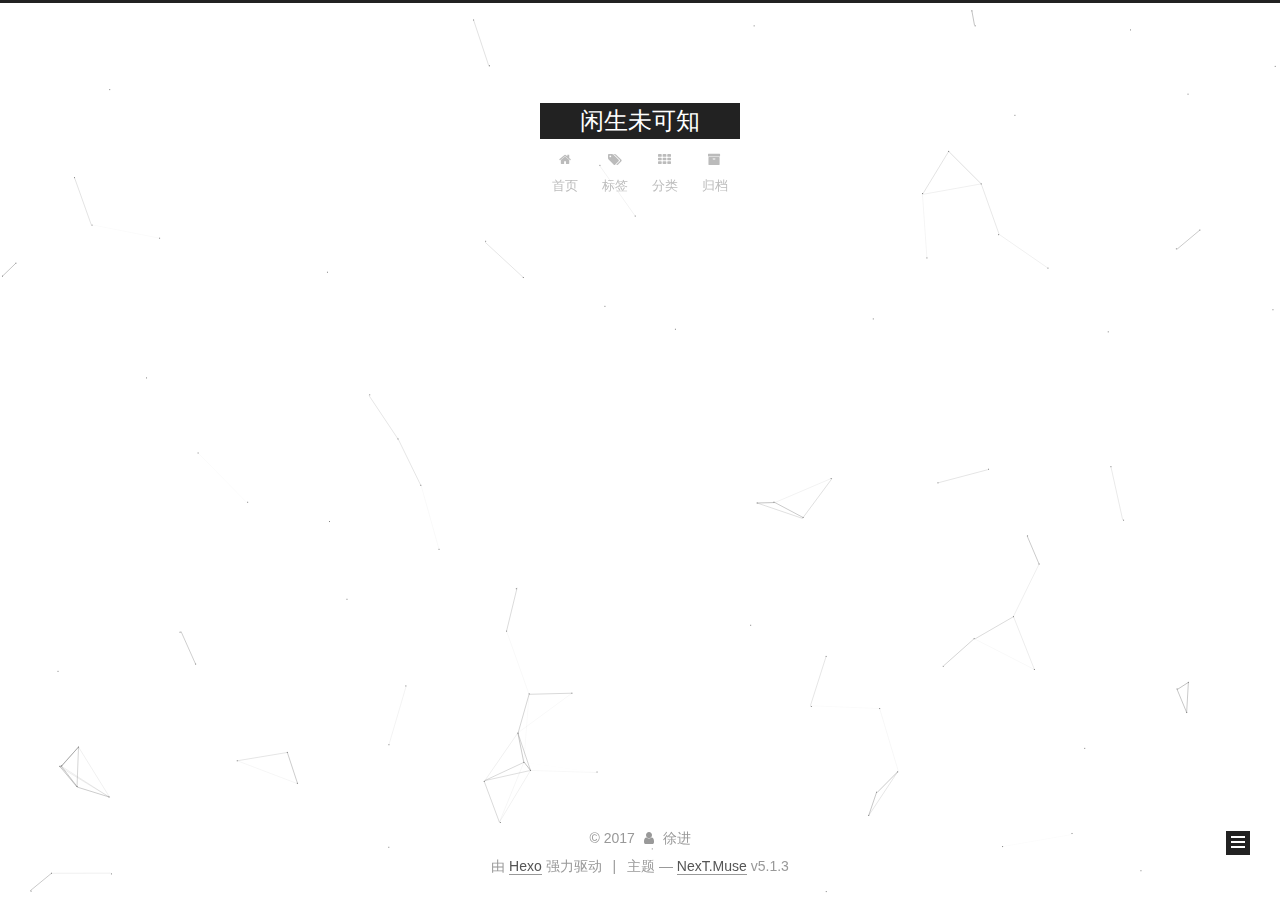
<file: index.html>
<!DOCTYPE html>



  


<html class="theme-next muse use-motion" lang="zh-Hans">
<head>
  <meta charset="UTF-8"/>
<meta http-equiv="X-UA-Compatible" content="IE=edge" />
<meta name="viewport" content="width=device-width, initial-scale=1, maximum-scale=1"/>
<meta name="theme-color" content="#222">









<meta http-equiv="Cache-Control" content="no-transform" />
<meta http-equiv="Cache-Control" content="no-siteapp" />
















  
  
  <link href="/lib/fancybox/source/jquery.fancybox.css?v=2.1.5" rel="stylesheet" type="text/css" />







<link href="/lib/font-awesome/css/font-awesome.min.css?v=4.6.2" rel="stylesheet" type="text/css" />

<link href="/css/main.css?v=5.1.3" rel="stylesheet" type="text/css" />


  <link rel="apple-touch-icon" sizes="180x180" href="/images/apple-touch-icon-next.png?v=5.1.3">


  <link rel="icon" type="image/png" sizes="32x32" href="/images/favicon-32x32-next.png?v=5.1.3">


  <link rel="icon" type="image/png" sizes="16x16" href="/images/favicon-16x16-next.png?v=5.1.3">


  <link rel="mask-icon" href="/images/logo.svg?v=5.1.3" color="#222">





  <meta name="keywords" content="Hexo, NexT" />





  <link rel="alternate" href="/atom.xml" title="闲生未可知" type="application/atom+xml" />






<meta name="description" content="悟已往之不谏 知来者之可追">
<meta property="og:type" content="website">
<meta property="og:title" content="闲生未可知">
<meta property="og:url" content="http://yoursite.com/index.html">
<meta property="og:site_name" content="闲生未可知">
<meta property="og:description" content="悟已往之不谏 知来者之可追">
<meta property="og:locale" content="zh-Hans">
<meta name="twitter:card" content="summary">
<meta name="twitter:title" content="闲生未可知">
<meta name="twitter:description" content="悟已往之不谏 知来者之可追">



<script type="text/javascript" id="hexo.configurations">
  var NexT = window.NexT || {};
  var CONFIG = {
    root: '/',
    scheme: 'Muse',
    version: '5.1.3',
    sidebar: {"position":"right","display":"post","offset":12,"b2t":false,"scrollpercent":false,"onmobile":false},
    fancybox: true,
    tabs: true,
    motion: {"enable":true,"async":false,"transition":{"post_block":"fadeIn","post_header":"slideDownIn","post_body":"slideDownIn","coll_header":"slideLeftIn","sidebar":"slideUpIn"}},
    duoshuo: {
      userId: '0',
      author: '博主'
    },
    algolia: {
      applicationID: '',
      apiKey: '',
      indexName: '',
      hits: {"per_page":10},
      labels: {"input_placeholder":"Search for Posts","hits_empty":"We didn't find any results for the search: ${query}","hits_stats":"${hits} results found in ${time} ms"}
    }
  };
</script>



  <link rel="canonical" href="http://yoursite.com/"/>





  <title>闲生未可知</title>
  








</head>

<body itemscope itemtype="http://schema.org/WebPage" lang="zh-Hans">

  
  
    
  

  <div class="container sidebar-position-right 
  page-home">
    <div class="headband"></div>

    <header id="header" class="header" itemscope itemtype="http://schema.org/WPHeader">
      <div class="header-inner"><div class="site-brand-wrapper">
  <div class="site-meta ">
    

    <div class="custom-logo-site-title">
      <a href="/"  class="brand" rel="start">
        <span class="logo-line-before"><i></i></span>
        <span class="site-title">闲生未可知</span>
        <span class="logo-line-after"><i></i></span>
      </a>
    </div>
      
        <p class="site-subtitle"></p>
      
  </div>

  <div class="site-nav-toggle">
    <button>
      <span class="btn-bar"></span>
      <span class="btn-bar"></span>
      <span class="btn-bar"></span>
    </button>
  </div>
</div>

<nav class="site-nav">
  

  
    <ul id="menu" class="menu">
      
        
        <li class="menu-item menu-item-home">
          <a href="/" rel="section">
            
              <i class="menu-item-icon fa fa-fw fa-home"></i> <br />
            
            首页
          </a>
        </li>
      
        
        <li class="menu-item menu-item-tags">
          <a href="/tags/" rel="section">
            
              <i class="menu-item-icon fa fa-fw fa-tags"></i> <br />
            
            标签
          </a>
        </li>
      
        
        <li class="menu-item menu-item-categories">
          <a href="/categories/" rel="section">
            
              <i class="menu-item-icon fa fa-fw fa-th"></i> <br />
            
            分类
          </a>
        </li>
      
        
        <li class="menu-item menu-item-archives">
          <a href="/archives/" rel="section">
            
              <i class="menu-item-icon fa fa-fw fa-archive"></i> <br />
            
            归档
          </a>
        </li>
      

      
    </ul>
  

  
</nav>



 </div>
    </header>

    <main id="main" class="main">
      <div class="main-inner">
        <div class="content-wrap">
          <div id="content" class="content">
            
  <section id="posts" class="posts-expand">
    
      

  

  
  
  

  <article class="post post-type-normal" itemscope itemtype="http://schema.org/Article">
  
  
  
  <div class="post-block">
    <link itemprop="mainEntityOfPage" href="http://yoursite.com/2017/11/22/2017-11-22/">

    <span hidden itemprop="author" itemscope itemtype="http://schema.org/Person">
      <meta itemprop="name" content="徐进">
      <meta itemprop="description" content="">
      <meta itemprop="image" content="/uploads/avatar.jpg">
    </span>

    <span hidden itemprop="publisher" itemscope itemtype="http://schema.org/Organization">
      <meta itemprop="name" content="闲生未可知">
    </span>

    
      <header class="post-header">

        
        
          <h1 class="post-title" itemprop="name headline">
                
                <a class="post-title-link" href="/2017/11/22/2017-11-22/" itemprop="url">Github + Hexo搭建博客之路</a></h1>
        

        <div class="post-meta">
          <span class="post-time">
            
              <span class="post-meta-item-icon">
                <i class="fa fa-calendar-o"></i>
              </span>
              
                <span class="post-meta-item-text">发表于</span>
              
              <time title="创建于" itemprop="dateCreated datePublished" datetime="2017-11-22T19:06:28+08:00">
                2017-11-22
              </time>
            

            

            
          </span>

          
            <span class="post-category" >
            
              <span class="post-meta-divider">|</span>
            
              <span class="post-meta-item-icon">
                <i class="fa fa-folder-o"></i>
              </span>
              
                <span class="post-meta-item-text">分类于</span>
              
              
                <span itemprop="about" itemscope itemtype="http://schema.org/Thing">
                  <a href="/categories/技术/" itemprop="url" rel="index">
                    <span itemprop="name">技术</span>
                  </a>
                </span>

                
                
              
            </span>
          

          
            
          

          
          

          

          

          

        </div>
      </header>
    

    
    
    
    <div class="post-body" itemprop="articleBody">

      
      

      
        
          <p>今天终于搭建好了第一个属于自己的博客，也算是迈向技术流的第一步吧，接下来会具体的介绍一下搭建的过程。<br>
          <!--noindex-->
          <div class="post-button text-center">
            <a class="btn" href="/2017/11/22/2017-11-22/#more" rel="contents">
              阅读全文 &raquo;
            </a>
          </div>
          <!--/noindex-->
        
      
    </div>
    
    
    

    

    

    

    <footer class="post-footer">
      

      

      

      
      
        <div class="post-eof"></div>
      
    </footer>
  </div>
  
  
  
  </article>


    
  </section>

  


          </div>
          


          

        </div>
        
          
  
  <div class="sidebar-toggle">
    <div class="sidebar-toggle-line-wrap">
      <span class="sidebar-toggle-line sidebar-toggle-line-first"></span>
      <span class="sidebar-toggle-line sidebar-toggle-line-middle"></span>
      <span class="sidebar-toggle-line sidebar-toggle-line-last"></span>
    </div>
  </div>

  <aside id="sidebar" class="sidebar">
    
    <div class="sidebar-inner">

      

      

      <section class="site-overview-wrap sidebar-panel sidebar-panel-active">
        <div class="site-overview">
          <div class="site-author motion-element" itemprop="author" itemscope itemtype="http://schema.org/Person">
            
              <img class="site-author-image" itemprop="image"
                src="/uploads/avatar.jpg"
                alt="徐进" />
            
              <p class="site-author-name" itemprop="name">徐进</p>
              <p class="site-description motion-element" itemprop="description">悟已往之不谏 知来者之可追</p>
          </div>

          <nav class="site-state motion-element">

            
              <div class="site-state-item site-state-posts">
              
                <a href="/archives/">
              
                  <span class="site-state-item-count">1</span>
                  <span class="site-state-item-name">日志</span>
                </a>
              </div>
            

            
              
              
              <div class="site-state-item site-state-categories">
                
                  <span class="site-state-item-count">1</span>
                  <span class="site-state-item-name">分类</span>
                
              </div>
            

            
              
              
              <div class="site-state-item site-state-tags">
                <a href="/tags/index.html">
                  <span class="site-state-item-count">1</span>
                  <span class="site-state-item-name">标签</span>
                </a>
              </div>
            

          </nav>

          
            <div class="feed-link motion-element">
              <a href="/atom.xml" rel="alternate">
                <i class="fa fa-rss"></i>
                RSS
              </a>
            </div>
          

          <div class="links-of-author motion-element">
            
              
                <span class="links-of-author-item">
                  <a href="https://github.com/cdxjer" target="_blank" title="GitHub">
                    
                      <i class="fa fa-fw fa-github"></i>GitHub</a>
                </span>
              
                <span class="links-of-author-item">
                  <a href="mailto:cdxjer@gmail.com" target="_blank" title="E-Mail">
                    
                      <i class="fa fa-fw fa-envelope"></i>E-Mail</a>
                </span>
              
            
          </div>

          
          

          
          

          

        </div>
      </section>

      

      

    </div>
  </aside>


        
      </div>
    </main>

    <footer id="footer" class="footer">
      <div class="footer-inner">
        <div class="copyright">&copy; <span itemprop="copyrightYear">2017</span>
  <span class="with-love">
    <i class="fa fa-user"></i>
  </span>
  <span class="author" itemprop="copyrightHolder">徐进</span>

  
</div>


  <div class="powered-by">由 <a class="theme-link" target="_blank" href="https://hexo.io">Hexo</a> 强力驱动</div>



  <span class="post-meta-divider">|</span>



  <div class="theme-info">主题 &mdash; <a class="theme-link" target="_blank" href="https://github.com/iissnan/hexo-theme-next">NexT.Muse</a> v5.1.3</div>




        







        
      </div>
    </footer>

    
      <div class="back-to-top">
        <i class="fa fa-arrow-up"></i>
        
      </div>
    

    

  </div>

  

<script type="text/javascript">
  if (Object.prototype.toString.call(window.Promise) !== '[object Function]') {
    window.Promise = null;
  }
</script>









  


  











  
  
    <script type="text/javascript" src="/lib/jquery/index.js?v=2.1.3"></script>
  

  
  
    <script type="text/javascript" src="/lib/fastclick/lib/fastclick.min.js?v=1.0.6"></script>
  

  
  
    <script type="text/javascript" src="/lib/jquery_lazyload/jquery.lazyload.js?v=1.9.7"></script>
  

  
  
    <script type="text/javascript" src="/lib/velocity/velocity.min.js?v=1.2.1"></script>
  

  
  
    <script type="text/javascript" src="/lib/velocity/velocity.ui.min.js?v=1.2.1"></script>
  

  
  
    <script type="text/javascript" src="/lib/fancybox/source/jquery.fancybox.pack.js?v=2.1.5"></script>
  

  
  
    <script type="text/javascript" src="/lib/canvas-nest/canvas-nest.min.js"></script>
  


  


  <script type="text/javascript" src="/js/src/utils.js?v=5.1.3"></script>

  <script type="text/javascript" src="/js/src/motion.js?v=5.1.3"></script>



  
  

  

  


  <script type="text/javascript" src="/js/src/bootstrap.js?v=5.1.3"></script>



  


  




	





  





  












  





  

  

  

  
  

  

  

  

</body>
</html>
</file>
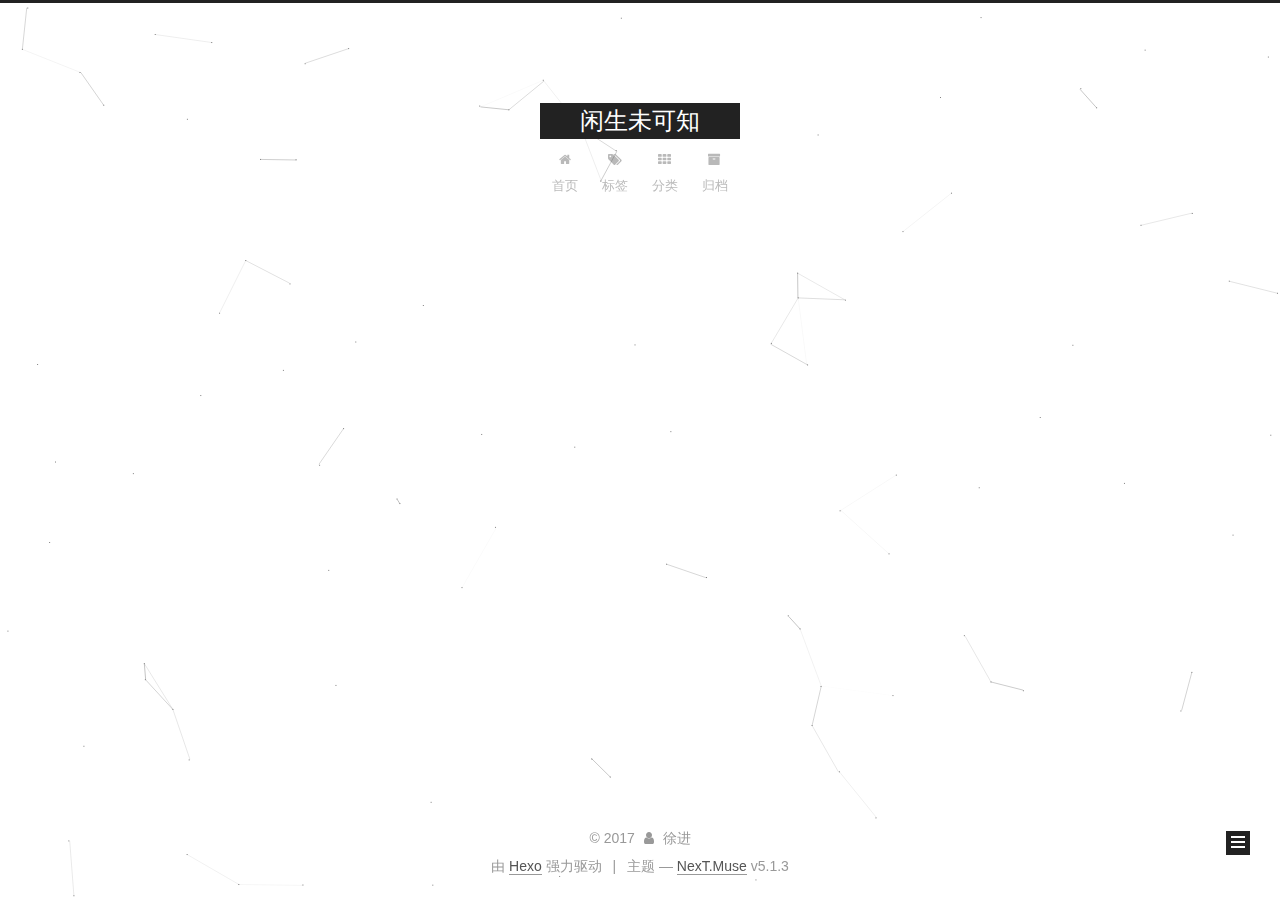
<file: archives/index.html>
<!DOCTYPE html>



  


<html class="theme-next muse use-motion" lang="zh-Hans">
<head>
  <meta charset="UTF-8"/>
<meta http-equiv="X-UA-Compatible" content="IE=edge" />
<meta name="viewport" content="width=device-width, initial-scale=1, maximum-scale=1"/>
<meta name="theme-color" content="#222">









<meta http-equiv="Cache-Control" content="no-transform" />
<meta http-equiv="Cache-Control" content="no-siteapp" />
















  
  
  <link href="/lib/fancybox/source/jquery.fancybox.css?v=2.1.5" rel="stylesheet" type="text/css" />







<link href="/lib/font-awesome/css/font-awesome.min.css?v=4.6.2" rel="stylesheet" type="text/css" />

<link href="/css/main.css?v=5.1.3" rel="stylesheet" type="text/css" />


  <link rel="apple-touch-icon" sizes="180x180" href="/images/apple-touch-icon-next.png?v=5.1.3">


  <link rel="icon" type="image/png" sizes="32x32" href="/images/favicon-32x32-next.png?v=5.1.3">


  <link rel="icon" type="image/png" sizes="16x16" href="/images/favicon-16x16-next.png?v=5.1.3">


  <link rel="mask-icon" href="/images/logo.svg?v=5.1.3" color="#222">





  <meta name="keywords" content="Hexo, NexT" />





  <link rel="alternate" href="/atom.xml" title="闲生未可知" type="application/atom+xml" />






<meta name="description" content="悟已往之不谏 知来者之可追">
<meta property="og:type" content="website">
<meta property="og:title" content="闲生未可知">
<meta property="og:url" content="http://yoursite.com/archives/index.html">
<meta property="og:site_name" content="闲生未可知">
<meta property="og:description" content="悟已往之不谏 知来者之可追">
<meta property="og:locale" content="zh-Hans">
<meta name="twitter:card" content="summary">
<meta name="twitter:title" content="闲生未可知">
<meta name="twitter:description" content="悟已往之不谏 知来者之可追">



<script type="text/javascript" id="hexo.configurations">
  var NexT = window.NexT || {};
  var CONFIG = {
    root: '/',
    scheme: 'Muse',
    version: '5.1.3',
    sidebar: {"position":"right","display":"post","offset":12,"b2t":false,"scrollpercent":false,"onmobile":false},
    fancybox: true,
    tabs: true,
    motion: {"enable":true,"async":false,"transition":{"post_block":"fadeIn","post_header":"slideDownIn","post_body":"slideDownIn","coll_header":"slideLeftIn","sidebar":"slideUpIn"}},
    duoshuo: {
      userId: '0',
      author: '博主'
    },
    algolia: {
      applicationID: '',
      apiKey: '',
      indexName: '',
      hits: {"per_page":10},
      labels: {"input_placeholder":"Search for Posts","hits_empty":"We didn't find any results for the search: ${query}","hits_stats":"${hits} results found in ${time} ms"}
    }
  };
</script>



  <link rel="canonical" href="http://yoursite.com/archives/"/>





  <title>归档 | 闲生未可知</title>
  








</head>

<body itemscope itemtype="http://schema.org/WebPage" lang="zh-Hans">

  
  
    
  

  <div class="container sidebar-position-right page-archive">
    <div class="headband"></div>

    <header id="header" class="header" itemscope itemtype="http://schema.org/WPHeader">
      <div class="header-inner"><div class="site-brand-wrapper">
  <div class="site-meta ">
    

    <div class="custom-logo-site-title">
      <a href="/"  class="brand" rel="start">
        <span class="logo-line-before"><i></i></span>
        <span class="site-title">闲生未可知</span>
        <span class="logo-line-after"><i></i></span>
      </a>
    </div>
      
        <p class="site-subtitle"></p>
      
  </div>

  <div class="site-nav-toggle">
    <button>
      <span class="btn-bar"></span>
      <span class="btn-bar"></span>
      <span class="btn-bar"></span>
    </button>
  </div>
</div>

<nav class="site-nav">
  

  
    <ul id="menu" class="menu">
      
        
        <li class="menu-item menu-item-home">
          <a href="/" rel="section">
            
              <i class="menu-item-icon fa fa-fw fa-home"></i> <br />
            
            首页
          </a>
        </li>
      
        
        <li class="menu-item menu-item-tags">
          <a href="/tags/" rel="section">
            
              <i class="menu-item-icon fa fa-fw fa-tags"></i> <br />
            
            标签
          </a>
        </li>
      
        
        <li class="menu-item menu-item-categories">
          <a href="/categories/" rel="section">
            
              <i class="menu-item-icon fa fa-fw fa-th"></i> <br />
            
            分类
          </a>
        </li>
      
        
        <li class="menu-item menu-item-archives">
          <a href="/archives/" rel="section">
            
              <i class="menu-item-icon fa fa-fw fa-archive"></i> <br />
            
            归档
          </a>
        </li>
      

      
    </ul>
  

  
</nav>



 </div>
    </header>

    <main id="main" class="main">
      <div class="main-inner">
        <div class="content-wrap">
          <div id="content" class="content">
            

  
  
  
  <div class="post-block archive">
    <div id="posts" class="posts-collapse">
      <span class="archive-move-on"></span>

      <span class="archive-page-counter">
        
        
        
          
        
        嗯..! 目前共计 1 篇日志。 继续努力。
      </span>

      

        
        
        

        
          
          <div class="collection-title">
            <h1 class="archive-year" id="archive-year-2017">2017</h1>
          </div>
        
        

        

  <article class="post post-type-normal" itemscope itemtype="http://schema.org/Article">
    <header class="post-header">

      <h2 class="post-title">
        
            <a class="post-title-link" href="/2017/11/22/2017-11-22/" itemprop="url">
              
                <span itemprop="name">Github + Hexo搭建博客之路</span>
              
            </a>
        
      </h2>

      <div class="post-meta">
        <time class="post-time" itemprop="dateCreated"
              datetime="2017-11-22T19:06:28+08:00"
              content="2017-11-22" >
          11-22
        </time>
      </div>

    </header>
  </article>



      

    </div>
  </div>
  
  
  

  



          </div>
          


          

        </div>
        
          
  
  <div class="sidebar-toggle">
    <div class="sidebar-toggle-line-wrap">
      <span class="sidebar-toggle-line sidebar-toggle-line-first"></span>
      <span class="sidebar-toggle-line sidebar-toggle-line-middle"></span>
      <span class="sidebar-toggle-line sidebar-toggle-line-last"></span>
    </div>
  </div>

  <aside id="sidebar" class="sidebar">
    
    <div class="sidebar-inner">

      

      

      <section class="site-overview-wrap sidebar-panel sidebar-panel-active">
        <div class="site-overview">
          <div class="site-author motion-element" itemprop="author" itemscope itemtype="http://schema.org/Person">
            
              <img class="site-author-image" itemprop="image"
                src="/uploads/avatar.jpg"
                alt="徐进" />
            
              <p class="site-author-name" itemprop="name">徐进</p>
              <p class="site-description motion-element" itemprop="description">悟已往之不谏 知来者之可追</p>
          </div>

          <nav class="site-state motion-element">

            
              <div class="site-state-item site-state-posts">
              
                <a href="/archives/">
              
                  <span class="site-state-item-count">1</span>
                  <span class="site-state-item-name">日志</span>
                </a>
              </div>
            

            
              
              
              <div class="site-state-item site-state-categories">
                
                  <span class="site-state-item-count">1</span>
                  <span class="site-state-item-name">分类</span>
                
              </div>
            

            
              
              
              <div class="site-state-item site-state-tags">
                <a href="/tags/index.html">
                  <span class="site-state-item-count">1</span>
                  <span class="site-state-item-name">标签</span>
                </a>
              </div>
            

          </nav>

          
            <div class="feed-link motion-element">
              <a href="/atom.xml" rel="alternate">
                <i class="fa fa-rss"></i>
                RSS
              </a>
            </div>
          

          <div class="links-of-author motion-element">
            
              
                <span class="links-of-author-item">
                  <a href="https://github.com/cdxjer" target="_blank" title="GitHub">
                    
                      <i class="fa fa-fw fa-github"></i>GitHub</a>
                </span>
              
                <span class="links-of-author-item">
                  <a href="mailto:cdxjer@gmail.com" target="_blank" title="E-Mail">
                    
                      <i class="fa fa-fw fa-envelope"></i>E-Mail</a>
                </span>
              
            
          </div>

          
          

          
          

          

        </div>
      </section>

      

      

    </div>
  </aside>


        
      </div>
    </main>

    <footer id="footer" class="footer">
      <div class="footer-inner">
        <div class="copyright">&copy; <span itemprop="copyrightYear">2017</span>
  <span class="with-love">
    <i class="fa fa-user"></i>
  </span>
  <span class="author" itemprop="copyrightHolder">徐进</span>

  
</div>


  <div class="powered-by">由 <a class="theme-link" target="_blank" href="https://hexo.io">Hexo</a> 强力驱动</div>



  <span class="post-meta-divider">|</span>



  <div class="theme-info">主题 &mdash; <a class="theme-link" target="_blank" href="https://github.com/iissnan/hexo-theme-next">NexT.Muse</a> v5.1.3</div>




        







        
      </div>
    </footer>

    
      <div class="back-to-top">
        <i class="fa fa-arrow-up"></i>
        
      </div>
    

    

  </div>

  

<script type="text/javascript">
  if (Object.prototype.toString.call(window.Promise) !== '[object Function]') {
    window.Promise = null;
  }
</script>









  


  











  
  
    <script type="text/javascript" src="/lib/jquery/index.js?v=2.1.3"></script>
  

  
  
    <script type="text/javascript" src="/lib/fastclick/lib/fastclick.min.js?v=1.0.6"></script>
  

  
  
    <script type="text/javascript" src="/lib/jquery_lazyload/jquery.lazyload.js?v=1.9.7"></script>
  

  
  
    <script type="text/javascript" src="/lib/velocity/velocity.min.js?v=1.2.1"></script>
  

  
  
    <script type="text/javascript" src="/lib/velocity/velocity.ui.min.js?v=1.2.1"></script>
  

  
  
    <script type="text/javascript" src="/lib/fancybox/source/jquery.fancybox.pack.js?v=2.1.5"></script>
  

  
  
    <script type="text/javascript" src="/lib/canvas-nest/canvas-nest.min.js"></script>
  


  


  <script type="text/javascript" src="/js/src/utils.js?v=5.1.3"></script>

  <script type="text/javascript" src="/js/src/motion.js?v=5.1.3"></script>



  
  

  

  


  <script type="text/javascript" src="/js/src/bootstrap.js?v=5.1.3"></script>



  


  




	





  





  












  





  

  

  

  
  

  

  

  

</body>
</html>
</file>
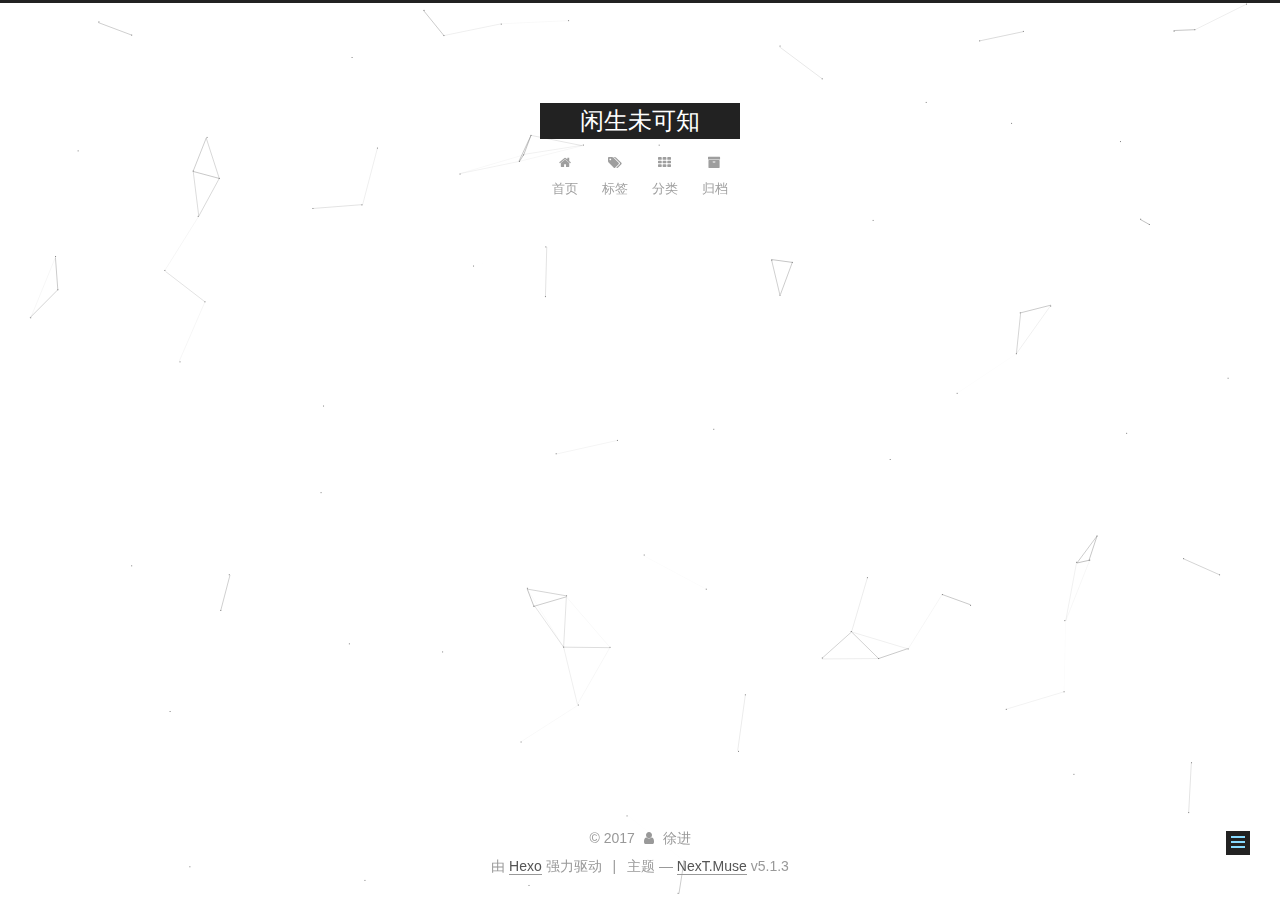
<file: categories/index.html>
<!DOCTYPE html>



  


<html class="theme-next muse use-motion" lang="zh-Hans">
<head>
  <meta charset="UTF-8"/>
<meta http-equiv="X-UA-Compatible" content="IE=edge" />
<meta name="viewport" content="width=device-width, initial-scale=1, maximum-scale=1"/>
<meta name="theme-color" content="#222">









<meta http-equiv="Cache-Control" content="no-transform" />
<meta http-equiv="Cache-Control" content="no-siteapp" />
















  
  
  <link href="/lib/fancybox/source/jquery.fancybox.css?v=2.1.5" rel="stylesheet" type="text/css" />







<link href="/lib/font-awesome/css/font-awesome.min.css?v=4.6.2" rel="stylesheet" type="text/css" />

<link href="/css/main.css?v=5.1.3" rel="stylesheet" type="text/css" />


  <link rel="apple-touch-icon" sizes="180x180" href="/images/apple-touch-icon-next.png?v=5.1.3">


  <link rel="icon" type="image/png" sizes="32x32" href="/images/favicon-32x32-next.png?v=5.1.3">


  <link rel="icon" type="image/png" sizes="16x16" href="/images/favicon-16x16-next.png?v=5.1.3">


  <link rel="mask-icon" href="/images/logo.svg?v=5.1.3" color="#222">





  <meta name="keywords" content="Hexo, NexT" />




  


  <link rel="alternate" href="/atom.xml" title="闲生未可知" type="application/atom+xml" />






<meta name="description" content="悟已往之不谏 知来者之可追">
<meta property="og:type" content="website">
<meta property="og:title" content="分类">
<meta property="og:url" content="http://yoursite.com/categories/index.html">
<meta property="og:site_name" content="闲生未可知">
<meta property="og:description" content="悟已往之不谏 知来者之可追">
<meta property="og:locale" content="zh-Hans">
<meta property="og:updated_time" content="2017-11-22T10:15:38.934Z">
<meta name="twitter:card" content="summary">
<meta name="twitter:title" content="分类">
<meta name="twitter:description" content="悟已往之不谏 知来者之可追">



<script type="text/javascript" id="hexo.configurations">
  var NexT = window.NexT || {};
  var CONFIG = {
    root: '/',
    scheme: 'Muse',
    version: '5.1.3',
    sidebar: {"position":"right","display":"post","offset":12,"b2t":false,"scrollpercent":false,"onmobile":false},
    fancybox: true,
    tabs: true,
    motion: {"enable":true,"async":false,"transition":{"post_block":"fadeIn","post_header":"slideDownIn","post_body":"slideDownIn","coll_header":"slideLeftIn","sidebar":"slideUpIn"}},
    duoshuo: {
      userId: '0',
      author: '博主'
    },
    algolia: {
      applicationID: '',
      apiKey: '',
      indexName: '',
      hits: {"per_page":10},
      labels: {"input_placeholder":"Search for Posts","hits_empty":"We didn't find any results for the search: ${query}","hits_stats":"${hits} results found in ${time} ms"}
    }
  };
</script>



  <link rel="canonical" href="http://yoursite.com/categories/"/>





  <title>分类 | 闲生未可知</title>
  








</head>

<body itemscope itemtype="http://schema.org/WebPage" lang="zh-Hans">

  
  
    
  

  <div class="container sidebar-position-right page-post-detail">
    <div class="headband"></div>

    <header id="header" class="header" itemscope itemtype="http://schema.org/WPHeader">
      <div class="header-inner"><div class="site-brand-wrapper">
  <div class="site-meta ">
    

    <div class="custom-logo-site-title">
      <a href="/"  class="brand" rel="start">
        <span class="logo-line-before"><i></i></span>
        <span class="site-title">闲生未可知</span>
        <span class="logo-line-after"><i></i></span>
      </a>
    </div>
      
        <p class="site-subtitle"></p>
      
  </div>

  <div class="site-nav-toggle">
    <button>
      <span class="btn-bar"></span>
      <span class="btn-bar"></span>
      <span class="btn-bar"></span>
    </button>
  </div>
</div>

<nav class="site-nav">
  

  
    <ul id="menu" class="menu">
      
        
        <li class="menu-item menu-item-home">
          <a href="/" rel="section">
            
              <i class="menu-item-icon fa fa-fw fa-home"></i> <br />
            
            首页
          </a>
        </li>
      
        
        <li class="menu-item menu-item-tags">
          <a href="/tags/" rel="section">
            
              <i class="menu-item-icon fa fa-fw fa-tags"></i> <br />
            
            标签
          </a>
        </li>
      
        
        <li class="menu-item menu-item-categories">
          <a href="/categories/" rel="section">
            
              <i class="menu-item-icon fa fa-fw fa-th"></i> <br />
            
            分类
          </a>
        </li>
      
        
        <li class="menu-item menu-item-archives">
          <a href="/archives/" rel="section">
            
              <i class="menu-item-icon fa fa-fw fa-archive"></i> <br />
            
            归档
          </a>
        </li>
      

      
    </ul>
  

  
</nav>



 </div>
    </header>

    <main id="main" class="main">
      <div class="main-inner">
        <div class="content-wrap">
          <div id="content" class="content">
            

  <div id="posts" class="posts-expand">
    
    
    
    <div class="post-block page">
      <header class="post-header">

	<h1 class="post-title" itemprop="name headline">分类</h1>



</header>

      
      
      
      <div class="post-body">
        
        
          
        
      </div>
      
      
      
    </div>
    
    
    
  </div>


          </div>
          


          

  



        </div>
        
          
  
  <div class="sidebar-toggle">
    <div class="sidebar-toggle-line-wrap">
      <span class="sidebar-toggle-line sidebar-toggle-line-first"></span>
      <span class="sidebar-toggle-line sidebar-toggle-line-middle"></span>
      <span class="sidebar-toggle-line sidebar-toggle-line-last"></span>
    </div>
  </div>

  <aside id="sidebar" class="sidebar">
    
    <div class="sidebar-inner">

      

      

      <section class="site-overview-wrap sidebar-panel sidebar-panel-active">
        <div class="site-overview">
          <div class="site-author motion-element" itemprop="author" itemscope itemtype="http://schema.org/Person">
            
              <img class="site-author-image" itemprop="image"
                src="/uploads/avatar.jpg"
                alt="徐进" />
            
              <p class="site-author-name" itemprop="name">徐进</p>
              <p class="site-description motion-element" itemprop="description">悟已往之不谏 知来者之可追</p>
          </div>

          <nav class="site-state motion-element">

            
              <div class="site-state-item site-state-posts">
              
                <a href="/archives/">
              
                  <span class="site-state-item-count">1</span>
                  <span class="site-state-item-name">日志</span>
                </a>
              </div>
            

            
              
              
              <div class="site-state-item site-state-categories">
                
                  <span class="site-state-item-count">1</span>
                  <span class="site-state-item-name">分类</span>
                
              </div>
            

            
              
              
              <div class="site-state-item site-state-tags">
                <a href="/tags/index.html">
                  <span class="site-state-item-count">1</span>
                  <span class="site-state-item-name">标签</span>
                </a>
              </div>
            

          </nav>

          
            <div class="feed-link motion-element">
              <a href="/atom.xml" rel="alternate">
                <i class="fa fa-rss"></i>
                RSS
              </a>
            </div>
          

          <div class="links-of-author motion-element">
            
              
                <span class="links-of-author-item">
                  <a href="https://github.com/cdxjer" target="_blank" title="GitHub">
                    
                      <i class="fa fa-fw fa-github"></i>GitHub</a>
                </span>
              
                <span class="links-of-author-item">
                  <a href="mailto:cdxjer@gmail.com" target="_blank" title="E-Mail">
                    
                      <i class="fa fa-fw fa-envelope"></i>E-Mail</a>
                </span>
              
            
          </div>

          
          

          
          

          

        </div>
      </section>

      

      

    </div>
  </aside>


        
      </div>
    </main>

    <footer id="footer" class="footer">
      <div class="footer-inner">
        <div class="copyright">&copy; <span itemprop="copyrightYear">2017</span>
  <span class="with-love">
    <i class="fa fa-user"></i>
  </span>
  <span class="author" itemprop="copyrightHolder">徐进</span>

  
</div>


  <div class="powered-by">由 <a class="theme-link" target="_blank" href="https://hexo.io">Hexo</a> 强力驱动</div>



  <span class="post-meta-divider">|</span>



  <div class="theme-info">主题 &mdash; <a class="theme-link" target="_blank" href="https://github.com/iissnan/hexo-theme-next">NexT.Muse</a> v5.1.3</div>




        







        
      </div>
    </footer>

    
      <div class="back-to-top">
        <i class="fa fa-arrow-up"></i>
        
      </div>
    

    

  </div>

  

<script type="text/javascript">
  if (Object.prototype.toString.call(window.Promise) !== '[object Function]') {
    window.Promise = null;
  }
</script>









  


  











  
  
    <script type="text/javascript" src="/lib/jquery/index.js?v=2.1.3"></script>
  

  
  
    <script type="text/javascript" src="/lib/fastclick/lib/fastclick.min.js?v=1.0.6"></script>
  

  
  
    <script type="text/javascript" src="/lib/jquery_lazyload/jquery.lazyload.js?v=1.9.7"></script>
  

  
  
    <script type="text/javascript" src="/lib/velocity/velocity.min.js?v=1.2.1"></script>
  

  
  
    <script type="text/javascript" src="/lib/velocity/velocity.ui.min.js?v=1.2.1"></script>
  

  
  
    <script type="text/javascript" src="/lib/fancybox/source/jquery.fancybox.pack.js?v=2.1.5"></script>
  

  
  
    <script type="text/javascript" src="/lib/canvas-nest/canvas-nest.min.js"></script>
  


  


  <script type="text/javascript" src="/js/src/utils.js?v=5.1.3"></script>

  <script type="text/javascript" src="/js/src/motion.js?v=5.1.3"></script>



  
  

  
  <script type="text/javascript" src="/js/src/scrollspy.js?v=5.1.3"></script>
<script type="text/javascript" src="/js/src/post-details.js?v=5.1.3"></script>



  


  <script type="text/javascript" src="/js/src/bootstrap.js?v=5.1.3"></script>



  


  




	





  





  












  





  

  

  

  
  

  

  

  

</body>
</html>
</file>
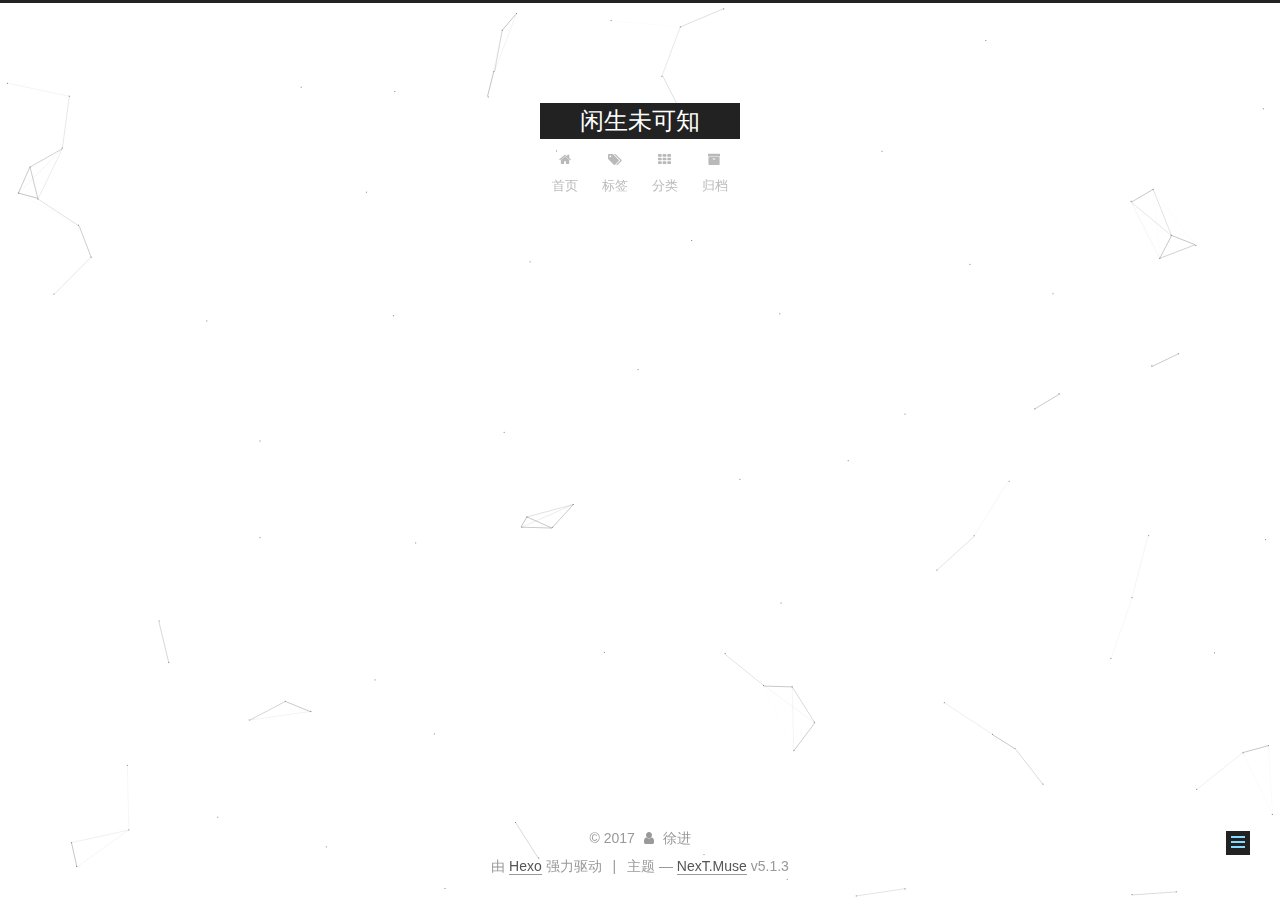
<file: tags/index.html>
<!DOCTYPE html>



  


<html class="theme-next muse use-motion" lang="zh-Hans">
<head>
  <meta charset="UTF-8"/>
<meta http-equiv="X-UA-Compatible" content="IE=edge" />
<meta name="viewport" content="width=device-width, initial-scale=1, maximum-scale=1"/>
<meta name="theme-color" content="#222">









<meta http-equiv="Cache-Control" content="no-transform" />
<meta http-equiv="Cache-Control" content="no-siteapp" />
















  
  
  <link href="/lib/fancybox/source/jquery.fancybox.css?v=2.1.5" rel="stylesheet" type="text/css" />







<link href="/lib/font-awesome/css/font-awesome.min.css?v=4.6.2" rel="stylesheet" type="text/css" />

<link href="/css/main.css?v=5.1.3" rel="stylesheet" type="text/css" />


  <link rel="apple-touch-icon" sizes="180x180" href="/images/apple-touch-icon-next.png?v=5.1.3">


  <link rel="icon" type="image/png" sizes="32x32" href="/images/favicon-32x32-next.png?v=5.1.3">


  <link rel="icon" type="image/png" sizes="16x16" href="/images/favicon-16x16-next.png?v=5.1.3">


  <link rel="mask-icon" href="/images/logo.svg?v=5.1.3" color="#222">





  <meta name="keywords" content="Hexo, NexT" />





  <link rel="alternate" href="/atom.xml" title="闲生未可知" type="application/atom+xml" />






<meta name="description" content="悟已往之不谏 知来者之可追">
<meta property="og:type" content="website">
<meta property="og:title" content="标签">
<meta property="og:url" content="http://yoursite.com/tags/index.html">
<meta property="og:site_name" content="闲生未可知">
<meta property="og:description" content="悟已往之不谏 知来者之可追">
<meta property="og:locale" content="zh-Hans">
<meta property="og:updated_time" content="2017-11-22T10:15:28.316Z">
<meta name="twitter:card" content="summary">
<meta name="twitter:title" content="标签">
<meta name="twitter:description" content="悟已往之不谏 知来者之可追">



<script type="text/javascript" id="hexo.configurations">
  var NexT = window.NexT || {};
  var CONFIG = {
    root: '/',
    scheme: 'Muse',
    version: '5.1.3',
    sidebar: {"position":"right","display":"post","offset":12,"b2t":false,"scrollpercent":false,"onmobile":false},
    fancybox: true,
    tabs: true,
    motion: {"enable":true,"async":false,"transition":{"post_block":"fadeIn","post_header":"slideDownIn","post_body":"slideDownIn","coll_header":"slideLeftIn","sidebar":"slideUpIn"}},
    duoshuo: {
      userId: '0',
      author: '博主'
    },
    algolia: {
      applicationID: '',
      apiKey: '',
      indexName: '',
      hits: {"per_page":10},
      labels: {"input_placeholder":"Search for Posts","hits_empty":"We didn't find any results for the search: ${query}","hits_stats":"${hits} results found in ${time} ms"}
    }
  };
</script>



  <link rel="canonical" href="http://yoursite.com/tags/"/>





  <title>标签 | 闲生未可知</title>
  








</head>

<body itemscope itemtype="http://schema.org/WebPage" lang="zh-Hans">

  
  
    
  

  <div class="container sidebar-position-right page-post-detail">
    <div class="headband"></div>

    <header id="header" class="header" itemscope itemtype="http://schema.org/WPHeader">
      <div class="header-inner"><div class="site-brand-wrapper">
  <div class="site-meta ">
    

    <div class="custom-logo-site-title">
      <a href="/"  class="brand" rel="start">
        <span class="logo-line-before"><i></i></span>
        <span class="site-title">闲生未可知</span>
        <span class="logo-line-after"><i></i></span>
      </a>
    </div>
      
        <p class="site-subtitle"></p>
      
  </div>

  <div class="site-nav-toggle">
    <button>
      <span class="btn-bar"></span>
      <span class="btn-bar"></span>
      <span class="btn-bar"></span>
    </button>
  </div>
</div>

<nav class="site-nav">
  

  
    <ul id="menu" class="menu">
      
        
        <li class="menu-item menu-item-home">
          <a href="/" rel="section">
            
              <i class="menu-item-icon fa fa-fw fa-home"></i> <br />
            
            首页
          </a>
        </li>
      
        
        <li class="menu-item menu-item-tags">
          <a href="/tags/" rel="section">
            
              <i class="menu-item-icon fa fa-fw fa-tags"></i> <br />
            
            标签
          </a>
        </li>
      
        
        <li class="menu-item menu-item-categories">
          <a href="/categories/" rel="section">
            
              <i class="menu-item-icon fa fa-fw fa-th"></i> <br />
            
            分类
          </a>
        </li>
      
        
        <li class="menu-item menu-item-archives">
          <a href="/archives/" rel="section">
            
              <i class="menu-item-icon fa fa-fw fa-archive"></i> <br />
            
            归档
          </a>
        </li>
      

      
    </ul>
  

  
</nav>



 </div>
    </header>

    <main id="main" class="main">
      <div class="main-inner">
        <div class="content-wrap">
          <div id="content" class="content">
            

  <div id="posts" class="posts-expand">
    
    
    
    <div class="post-block page">
      <header class="post-header">

	<h1 class="post-title" itemprop="name headline">标签</h1>



</header>

      
      
      
      <div class="post-body">
        
        
          <div class="tag-cloud">
            <div class="tag-cloud-title">
                目前共计 1 个标签
            </div>
            <div class="tag-cloud-tags">
              <a href="/tags/记录/" style="font-size: 12px; color: #ccc">记录</a>
            </div>
          </div>
        
      </div>
      
      
      
    </div>
    
    
    
  </div>


          </div>
          


          

  



        </div>
        
          
  
  <div class="sidebar-toggle">
    <div class="sidebar-toggle-line-wrap">
      <span class="sidebar-toggle-line sidebar-toggle-line-first"></span>
      <span class="sidebar-toggle-line sidebar-toggle-line-middle"></span>
      <span class="sidebar-toggle-line sidebar-toggle-line-last"></span>
    </div>
  </div>

  <aside id="sidebar" class="sidebar">
    
    <div class="sidebar-inner">

      

      

      <section class="site-overview-wrap sidebar-panel sidebar-panel-active">
        <div class="site-overview">
          <div class="site-author motion-element" itemprop="author" itemscope itemtype="http://schema.org/Person">
            
              <img class="site-author-image" itemprop="image"
                src="/uploads/avatar.jpg"
                alt="徐进" />
            
              <p class="site-author-name" itemprop="name">徐进</p>
              <p class="site-description motion-element" itemprop="description">悟已往之不谏 知来者之可追</p>
          </div>

          <nav class="site-state motion-element">

            
              <div class="site-state-item site-state-posts">
              
                <a href="/archives/">
              
                  <span class="site-state-item-count">1</span>
                  <span class="site-state-item-name">日志</span>
                </a>
              </div>
            

            
              
              
              <div class="site-state-item site-state-categories">
                
                  <span class="site-state-item-count">1</span>
                  <span class="site-state-item-name">分类</span>
                
              </div>
            

            
              
              
              <div class="site-state-item site-state-tags">
                <a href="/tags/index.html">
                  <span class="site-state-item-count">1</span>
                  <span class="site-state-item-name">标签</span>
                </a>
              </div>
            

          </nav>

          
            <div class="feed-link motion-element">
              <a href="/atom.xml" rel="alternate">
                <i class="fa fa-rss"></i>
                RSS
              </a>
            </div>
          

          <div class="links-of-author motion-element">
            
              
                <span class="links-of-author-item">
                  <a href="https://github.com/cdxjer" target="_blank" title="GitHub">
                    
                      <i class="fa fa-fw fa-github"></i>GitHub</a>
                </span>
              
                <span class="links-of-author-item">
                  <a href="mailto:cdxjer@gmail.com" target="_blank" title="E-Mail">
                    
                      <i class="fa fa-fw fa-envelope"></i>E-Mail</a>
                </span>
              
            
          </div>

          
          

          
          

          

        </div>
      </section>

      

      

    </div>
  </aside>


        
      </div>
    </main>

    <footer id="footer" class="footer">
      <div class="footer-inner">
        <div class="copyright">&copy; <span itemprop="copyrightYear">2017</span>
  <span class="with-love">
    <i class="fa fa-user"></i>
  </span>
  <span class="author" itemprop="copyrightHolder">徐进</span>

  
</div>


  <div class="powered-by">由 <a class="theme-link" target="_blank" href="https://hexo.io">Hexo</a> 强力驱动</div>



  <span class="post-meta-divider">|</span>



  <div class="theme-info">主题 &mdash; <a class="theme-link" target="_blank" href="https://github.com/iissnan/hexo-theme-next">NexT.Muse</a> v5.1.3</div>




        







        
      </div>
    </footer>

    
      <div class="back-to-top">
        <i class="fa fa-arrow-up"></i>
        
      </div>
    

    

  </div>

  

<script type="text/javascript">
  if (Object.prototype.toString.call(window.Promise) !== '[object Function]') {
    window.Promise = null;
  }
</script>









  


  











  
  
    <script type="text/javascript" src="/lib/jquery/index.js?v=2.1.3"></script>
  

  
  
    <script type="text/javascript" src="/lib/fastclick/lib/fastclick.min.js?v=1.0.6"></script>
  

  
  
    <script type="text/javascript" src="/lib/jquery_lazyload/jquery.lazyload.js?v=1.9.7"></script>
  

  
  
    <script type="text/javascript" src="/lib/velocity/velocity.min.js?v=1.2.1"></script>
  

  
  
    <script type="text/javascript" src="/lib/velocity/velocity.ui.min.js?v=1.2.1"></script>
  

  
  
    <script type="text/javascript" src="/lib/fancybox/source/jquery.fancybox.pack.js?v=2.1.5"></script>
  

  
  
    <script type="text/javascript" src="/lib/canvas-nest/canvas-nest.min.js"></script>
  


  


  <script type="text/javascript" src="/js/src/utils.js?v=5.1.3"></script>

  <script type="text/javascript" src="/js/src/motion.js?v=5.1.3"></script>



  
  

  
  <script type="text/javascript" src="/js/src/scrollspy.js?v=5.1.3"></script>
<script type="text/javascript" src="/js/src/post-details.js?v=5.1.3"></script>



  


  <script type="text/javascript" src="/js/src/bootstrap.js?v=5.1.3"></script>



  


  




	





  





  












  





  

  

  

  
  

  

  

  

</body>
</html>
</file>
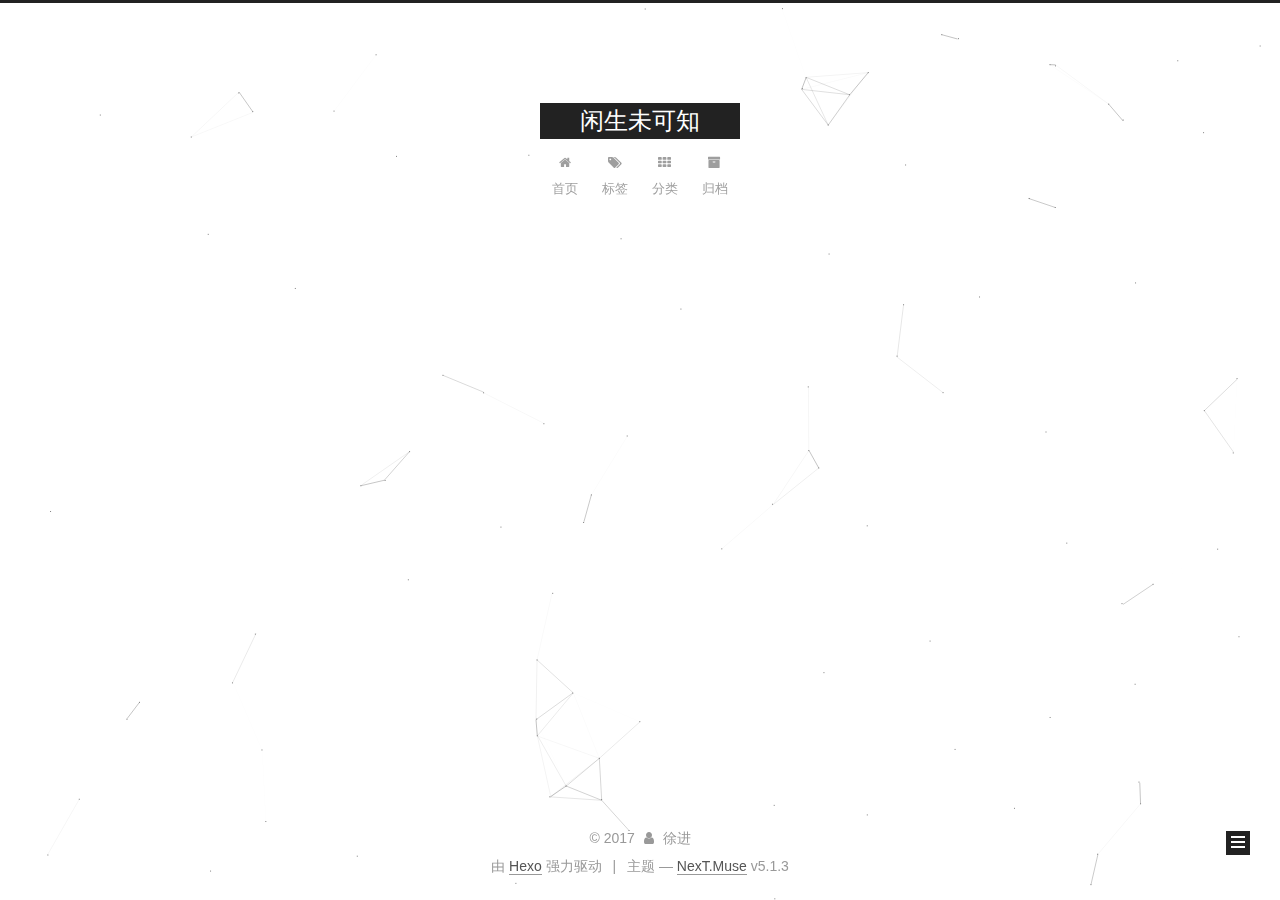
<file: archives/2017/index.html>
<!DOCTYPE html>



  


<html class="theme-next muse use-motion" lang="zh-Hans">
<head>
  <meta charset="UTF-8"/>
<meta http-equiv="X-UA-Compatible" content="IE=edge" />
<meta name="viewport" content="width=device-width, initial-scale=1, maximum-scale=1"/>
<meta name="theme-color" content="#222">









<meta http-equiv="Cache-Control" content="no-transform" />
<meta http-equiv="Cache-Control" content="no-siteapp" />
















  
  
  <link href="/lib/fancybox/source/jquery.fancybox.css?v=2.1.5" rel="stylesheet" type="text/css" />







<link href="/lib/font-awesome/css/font-awesome.min.css?v=4.6.2" rel="stylesheet" type="text/css" />

<link href="/css/main.css?v=5.1.3" rel="stylesheet" type="text/css" />


  <link rel="apple-touch-icon" sizes="180x180" href="/images/apple-touch-icon-next.png?v=5.1.3">


  <link rel="icon" type="image/png" sizes="32x32" href="/images/favicon-32x32-next.png?v=5.1.3">


  <link rel="icon" type="image/png" sizes="16x16" href="/images/favicon-16x16-next.png?v=5.1.3">


  <link rel="mask-icon" href="/images/logo.svg?v=5.1.3" color="#222">





  <meta name="keywords" content="Hexo, NexT" />





  <link rel="alternate" href="/atom.xml" title="闲生未可知" type="application/atom+xml" />






<meta name="description" content="悟已往之不谏 知来者之可追">
<meta property="og:type" content="website">
<meta property="og:title" content="闲生未可知">
<meta property="og:url" content="http://yoursite.com/archives/2017/index.html">
<meta property="og:site_name" content="闲生未可知">
<meta property="og:description" content="悟已往之不谏 知来者之可追">
<meta property="og:locale" content="zh-Hans">
<meta name="twitter:card" content="summary">
<meta name="twitter:title" content="闲生未可知">
<meta name="twitter:description" content="悟已往之不谏 知来者之可追">



<script type="text/javascript" id="hexo.configurations">
  var NexT = window.NexT || {};
  var CONFIG = {
    root: '/',
    scheme: 'Muse',
    version: '5.1.3',
    sidebar: {"position":"right","display":"post","offset":12,"b2t":false,"scrollpercent":false,"onmobile":false},
    fancybox: true,
    tabs: true,
    motion: {"enable":true,"async":false,"transition":{"post_block":"fadeIn","post_header":"slideDownIn","post_body":"slideDownIn","coll_header":"slideLeftIn","sidebar":"slideUpIn"}},
    duoshuo: {
      userId: '0',
      author: '博主'
    },
    algolia: {
      applicationID: '',
      apiKey: '',
      indexName: '',
      hits: {"per_page":10},
      labels: {"input_placeholder":"Search for Posts","hits_empty":"We didn't find any results for the search: ${query}","hits_stats":"${hits} results found in ${time} ms"}
    }
  };
</script>



  <link rel="canonical" href="http://yoursite.com/archives/2017/"/>





  <title>归档 | 闲生未可知</title>
  








</head>

<body itemscope itemtype="http://schema.org/WebPage" lang="zh-Hans">

  
  
    
  

  <div class="container sidebar-position-right page-archive">
    <div class="headband"></div>

    <header id="header" class="header" itemscope itemtype="http://schema.org/WPHeader">
      <div class="header-inner"><div class="site-brand-wrapper">
  <div class="site-meta ">
    

    <div class="custom-logo-site-title">
      <a href="/"  class="brand" rel="start">
        <span class="logo-line-before"><i></i></span>
        <span class="site-title">闲生未可知</span>
        <span class="logo-line-after"><i></i></span>
      </a>
    </div>
      
        <p class="site-subtitle"></p>
      
  </div>

  <div class="site-nav-toggle">
    <button>
      <span class="btn-bar"></span>
      <span class="btn-bar"></span>
      <span class="btn-bar"></span>
    </button>
  </div>
</div>

<nav class="site-nav">
  

  
    <ul id="menu" class="menu">
      
        
        <li class="menu-item menu-item-home">
          <a href="/" rel="section">
            
              <i class="menu-item-icon fa fa-fw fa-home"></i> <br />
            
            首页
          </a>
        </li>
      
        
        <li class="menu-item menu-item-tags">
          <a href="/tags/" rel="section">
            
              <i class="menu-item-icon fa fa-fw fa-tags"></i> <br />
            
            标签
          </a>
        </li>
      
        
        <li class="menu-item menu-item-categories">
          <a href="/categories/" rel="section">
            
              <i class="menu-item-icon fa fa-fw fa-th"></i> <br />
            
            分类
          </a>
        </li>
      
        
        <li class="menu-item menu-item-archives">
          <a href="/archives/" rel="section">
            
              <i class="menu-item-icon fa fa-fw fa-archive"></i> <br />
            
            归档
          </a>
        </li>
      

      
    </ul>
  

  
</nav>



 </div>
    </header>

    <main id="main" class="main">
      <div class="main-inner">
        <div class="content-wrap">
          <div id="content" class="content">
            

  
  
  
  <div class="post-block archive">
    <div id="posts" class="posts-collapse">
      <span class="archive-move-on"></span>

      <span class="archive-page-counter">
        
        
        
          
        
        嗯..! 目前共计 1 篇日志。 继续努力。
      </span>

      

        
        
        

        
          
          <div class="collection-title">
            <h1 class="archive-year" id="archive-year-2017">2017</h1>
          </div>
        
        

        

  <article class="post post-type-normal" itemscope itemtype="http://schema.org/Article">
    <header class="post-header">

      <h2 class="post-title">
        
            <a class="post-title-link" href="/2017/11/22/2017-11-22/" itemprop="url">
              
                <span itemprop="name">Github + Hexo搭建博客之路</span>
              
            </a>
        
      </h2>

      <div class="post-meta">
        <time class="post-time" itemprop="dateCreated"
              datetime="2017-11-22T19:06:28+08:00"
              content="2017-11-22" >
          11-22
        </time>
      </div>

    </header>
  </article>



      

    </div>
  </div>
  
  
  

  



          </div>
          


          

        </div>
        
          
  
  <div class="sidebar-toggle">
    <div class="sidebar-toggle-line-wrap">
      <span class="sidebar-toggle-line sidebar-toggle-line-first"></span>
      <span class="sidebar-toggle-line sidebar-toggle-line-middle"></span>
      <span class="sidebar-toggle-line sidebar-toggle-line-last"></span>
    </div>
  </div>

  <aside id="sidebar" class="sidebar">
    
    <div class="sidebar-inner">

      

      

      <section class="site-overview-wrap sidebar-panel sidebar-panel-active">
        <div class="site-overview">
          <div class="site-author motion-element" itemprop="author" itemscope itemtype="http://schema.org/Person">
            
              <img class="site-author-image" itemprop="image"
                src="/uploads/avatar.jpg"
                alt="徐进" />
            
              <p class="site-author-name" itemprop="name">徐进</p>
              <p class="site-description motion-element" itemprop="description">悟已往之不谏 知来者之可追</p>
          </div>

          <nav class="site-state motion-element">

            
              <div class="site-state-item site-state-posts">
              
                <a href="/archives/">
              
                  <span class="site-state-item-count">1</span>
                  <span class="site-state-item-name">日志</span>
                </a>
              </div>
            

            
              
              
              <div class="site-state-item site-state-categories">
                
                  <span class="site-state-item-count">1</span>
                  <span class="site-state-item-name">分类</span>
                
              </div>
            

            
              
              
              <div class="site-state-item site-state-tags">
                <a href="/tags/index.html">
                  <span class="site-state-item-count">1</span>
                  <span class="site-state-item-name">标签</span>
                </a>
              </div>
            

          </nav>

          
            <div class="feed-link motion-element">
              <a href="/atom.xml" rel="alternate">
                <i class="fa fa-rss"></i>
                RSS
              </a>
            </div>
          

          <div class="links-of-author motion-element">
            
              
                <span class="links-of-author-item">
                  <a href="https://github.com/cdxjer" target="_blank" title="GitHub">
                    
                      <i class="fa fa-fw fa-github"></i>GitHub</a>
                </span>
              
                <span class="links-of-author-item">
                  <a href="mailto:cdxjer@gmail.com" target="_blank" title="E-Mail">
                    
                      <i class="fa fa-fw fa-envelope"></i>E-Mail</a>
                </span>
              
            
          </div>

          
          

          
          

          

        </div>
      </section>

      

      

    </div>
  </aside>


        
      </div>
    </main>

    <footer id="footer" class="footer">
      <div class="footer-inner">
        <div class="copyright">&copy; <span itemprop="copyrightYear">2017</span>
  <span class="with-love">
    <i class="fa fa-user"></i>
  </span>
  <span class="author" itemprop="copyrightHolder">徐进</span>

  
</div>


  <div class="powered-by">由 <a class="theme-link" target="_blank" href="https://hexo.io">Hexo</a> 强力驱动</div>



  <span class="post-meta-divider">|</span>



  <div class="theme-info">主题 &mdash; <a class="theme-link" target="_blank" href="https://github.com/iissnan/hexo-theme-next">NexT.Muse</a> v5.1.3</div>




        







        
      </div>
    </footer>

    
      <div class="back-to-top">
        <i class="fa fa-arrow-up"></i>
        
      </div>
    

    

  </div>

  

<script type="text/javascript">
  if (Object.prototype.toString.call(window.Promise) !== '[object Function]') {
    window.Promise = null;
  }
</script>









  


  











  
  
    <script type="text/javascript" src="/lib/jquery/index.js?v=2.1.3"></script>
  

  
  
    <script type="text/javascript" src="/lib/fastclick/lib/fastclick.min.js?v=1.0.6"></script>
  

  
  
    <script type="text/javascript" src="/lib/jquery_lazyload/jquery.lazyload.js?v=1.9.7"></script>
  

  
  
    <script type="text/javascript" src="/lib/velocity/velocity.min.js?v=1.2.1"></script>
  

  
  
    <script type="text/javascript" src="/lib/velocity/velocity.ui.min.js?v=1.2.1"></script>
  

  
  
    <script type="text/javascript" src="/lib/fancybox/source/jquery.fancybox.pack.js?v=2.1.5"></script>
  

  
  
    <script type="text/javascript" src="/lib/canvas-nest/canvas-nest.min.js"></script>
  


  


  <script type="text/javascript" src="/js/src/utils.js?v=5.1.3"></script>

  <script type="text/javascript" src="/js/src/motion.js?v=5.1.3"></script>



  
  

  

  


  <script type="text/javascript" src="/js/src/bootstrap.js?v=5.1.3"></script>



  


  




	





  





  












  





  

  

  

  
  

  

  

  

</body>
</html>
</file>
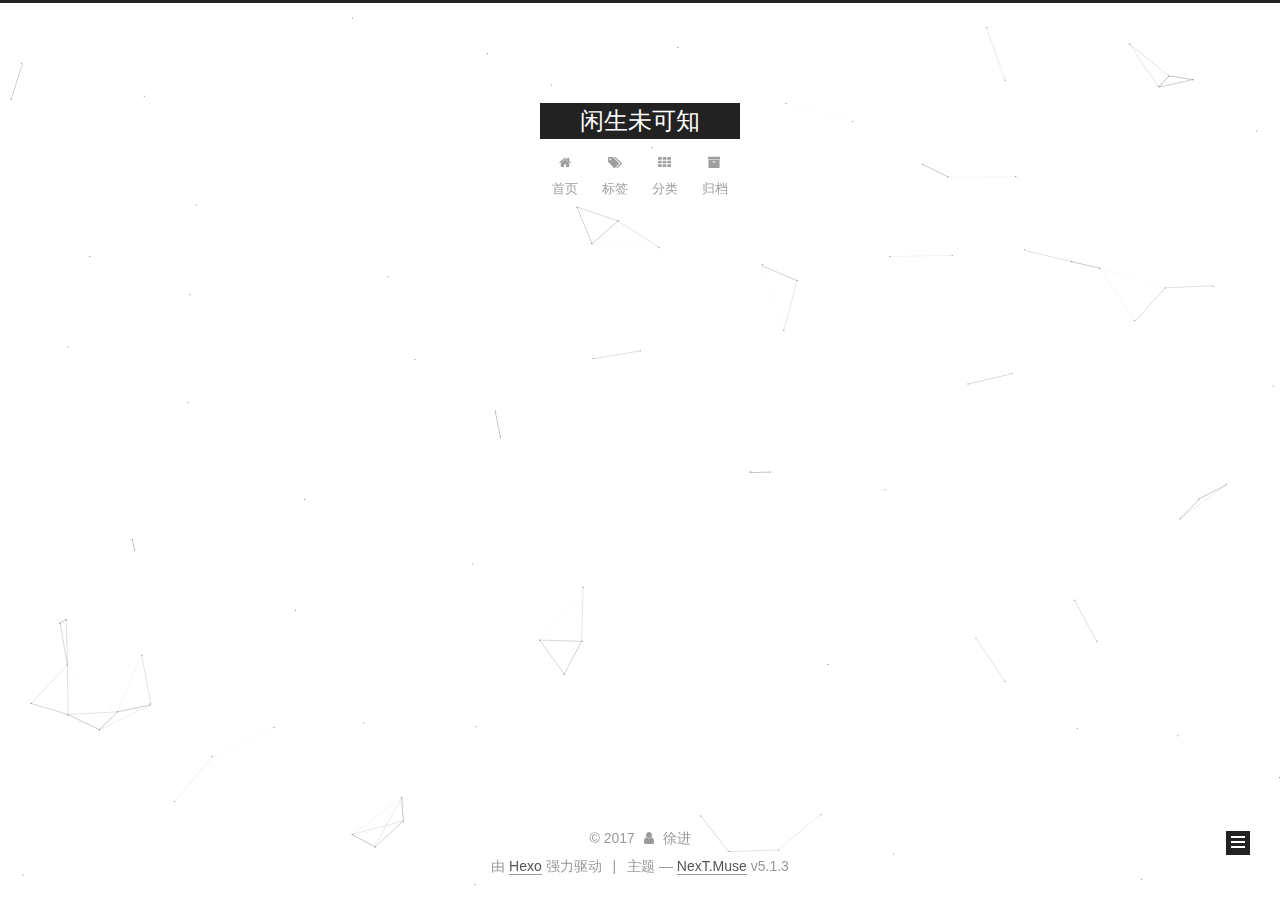
<file: categories/技术/index.html>
<!DOCTYPE html>



  


<html class="theme-next muse use-motion" lang="zh-Hans">
<head>
  <meta charset="UTF-8"/>
<meta http-equiv="X-UA-Compatible" content="IE=edge" />
<meta name="viewport" content="width=device-width, initial-scale=1, maximum-scale=1"/>
<meta name="theme-color" content="#222">









<meta http-equiv="Cache-Control" content="no-transform" />
<meta http-equiv="Cache-Control" content="no-siteapp" />
















  
  
  <link href="/lib/fancybox/source/jquery.fancybox.css?v=2.1.5" rel="stylesheet" type="text/css" />







<link href="/lib/font-awesome/css/font-awesome.min.css?v=4.6.2" rel="stylesheet" type="text/css" />

<link href="/css/main.css?v=5.1.3" rel="stylesheet" type="text/css" />


  <link rel="apple-touch-icon" sizes="180x180" href="/images/apple-touch-icon-next.png?v=5.1.3">


  <link rel="icon" type="image/png" sizes="32x32" href="/images/favicon-32x32-next.png?v=5.1.3">


  <link rel="icon" type="image/png" sizes="16x16" href="/images/favicon-16x16-next.png?v=5.1.3">


  <link rel="mask-icon" href="/images/logo.svg?v=5.1.3" color="#222">





  <meta name="keywords" content="Hexo, NexT" />





  <link rel="alternate" href="/atom.xml" title="闲生未可知" type="application/atom+xml" />






<meta name="description" content="悟已往之不谏 知来者之可追">
<meta property="og:type" content="website">
<meta property="og:title" content="闲生未可知">
<meta property="og:url" content="http://yoursite.com/categories/技术/index.html">
<meta property="og:site_name" content="闲生未可知">
<meta property="og:description" content="悟已往之不谏 知来者之可追">
<meta property="og:locale" content="zh-Hans">
<meta name="twitter:card" content="summary">
<meta name="twitter:title" content="闲生未可知">
<meta name="twitter:description" content="悟已往之不谏 知来者之可追">



<script type="text/javascript" id="hexo.configurations">
  var NexT = window.NexT || {};
  var CONFIG = {
    root: '/',
    scheme: 'Muse',
    version: '5.1.3',
    sidebar: {"position":"right","display":"post","offset":12,"b2t":false,"scrollpercent":false,"onmobile":false},
    fancybox: true,
    tabs: true,
    motion: {"enable":true,"async":false,"transition":{"post_block":"fadeIn","post_header":"slideDownIn","post_body":"slideDownIn","coll_header":"slideLeftIn","sidebar":"slideUpIn"}},
    duoshuo: {
      userId: '0',
      author: '博主'
    },
    algolia: {
      applicationID: '',
      apiKey: '',
      indexName: '',
      hits: {"per_page":10},
      labels: {"input_placeholder":"Search for Posts","hits_empty":"We didn't find any results for the search: ${query}","hits_stats":"${hits} results found in ${time} ms"}
    }
  };
</script>



  <link rel="canonical" href="http://yoursite.com/categories/技术/"/>





  <title>分类: 技术 | 闲生未可知</title>
  








</head>

<body itemscope itemtype="http://schema.org/WebPage" lang="zh-Hans">

  
  
    
  

  <div class="container sidebar-position-right ">
    <div class="headband"></div>

    <header id="header" class="header" itemscope itemtype="http://schema.org/WPHeader">
      <div class="header-inner"><div class="site-brand-wrapper">
  <div class="site-meta ">
    

    <div class="custom-logo-site-title">
      <a href="/"  class="brand" rel="start">
        <span class="logo-line-before"><i></i></span>
        <span class="site-title">闲生未可知</span>
        <span class="logo-line-after"><i></i></span>
      </a>
    </div>
      
        <p class="site-subtitle"></p>
      
  </div>

  <div class="site-nav-toggle">
    <button>
      <span class="btn-bar"></span>
      <span class="btn-bar"></span>
      <span class="btn-bar"></span>
    </button>
  </div>
</div>

<nav class="site-nav">
  

  
    <ul id="menu" class="menu">
      
        
        <li class="menu-item menu-item-home">
          <a href="/" rel="section">
            
              <i class="menu-item-icon fa fa-fw fa-home"></i> <br />
            
            首页
          </a>
        </li>
      
        
        <li class="menu-item menu-item-tags">
          <a href="/tags/" rel="section">
            
              <i class="menu-item-icon fa fa-fw fa-tags"></i> <br />
            
            标签
          </a>
        </li>
      
        
        <li class="menu-item menu-item-categories">
          <a href="/categories/" rel="section">
            
              <i class="menu-item-icon fa fa-fw fa-th"></i> <br />
            
            分类
          </a>
        </li>
      
        
        <li class="menu-item menu-item-archives">
          <a href="/archives/" rel="section">
            
              <i class="menu-item-icon fa fa-fw fa-archive"></i> <br />
            
            归档
          </a>
        </li>
      

      
    </ul>
  

  
</nav>



 </div>
    </header>

    <main id="main" class="main">
      <div class="main-inner">
        <div class="content-wrap">
          <div id="content" class="content">
            

  
  
  
  <div class="post-block category">

    <div id="posts" class="posts-collapse">
      <div class="collection-title">
        <h1>技术<small>分类</small>
        </h1>
      </div>

      
        

  <article class="post post-type-normal" itemscope itemtype="http://schema.org/Article">
    <header class="post-header">

      <h2 class="post-title">
        
            <a class="post-title-link" href="/2017/11/22/2017-11-22/" itemprop="url">
              
                <span itemprop="name">Github + Hexo搭建博客之路</span>
              
            </a>
        
      </h2>

      <div class="post-meta">
        <time class="post-time" itemprop="dateCreated"
              datetime="2017-11-22T19:06:28+08:00"
              content="2017-11-22" >
          11-22
        </time>
      </div>

    </header>
  </article>


      
    </div>

  </div>
  
  
  

  



          </div>
          


          

        </div>
        
          
  
  <div class="sidebar-toggle">
    <div class="sidebar-toggle-line-wrap">
      <span class="sidebar-toggle-line sidebar-toggle-line-first"></span>
      <span class="sidebar-toggle-line sidebar-toggle-line-middle"></span>
      <span class="sidebar-toggle-line sidebar-toggle-line-last"></span>
    </div>
  </div>

  <aside id="sidebar" class="sidebar">
    
    <div class="sidebar-inner">

      

      

      <section class="site-overview-wrap sidebar-panel sidebar-panel-active">
        <div class="site-overview">
          <div class="site-author motion-element" itemprop="author" itemscope itemtype="http://schema.org/Person">
            
              <img class="site-author-image" itemprop="image"
                src="/uploads/avatar.jpg"
                alt="徐进" />
            
              <p class="site-author-name" itemprop="name">徐进</p>
              <p class="site-description motion-element" itemprop="description">悟已往之不谏 知来者之可追</p>
          </div>

          <nav class="site-state motion-element">

            
              <div class="site-state-item site-state-posts">
              
                <a href="/archives/">
              
                  <span class="site-state-item-count">1</span>
                  <span class="site-state-item-name">日志</span>
                </a>
              </div>
            

            
              
              
              <div class="site-state-item site-state-categories">
                
                  <span class="site-state-item-count">1</span>
                  <span class="site-state-item-name">分类</span>
                
              </div>
            

            
              
              
              <div class="site-state-item site-state-tags">
                <a href="/tags/index.html">
                  <span class="site-state-item-count">1</span>
                  <span class="site-state-item-name">标签</span>
                </a>
              </div>
            

          </nav>

          
            <div class="feed-link motion-element">
              <a href="/atom.xml" rel="alternate">
                <i class="fa fa-rss"></i>
                RSS
              </a>
            </div>
          

          <div class="links-of-author motion-element">
            
              
                <span class="links-of-author-item">
                  <a href="https://github.com/cdxjer" target="_blank" title="GitHub">
                    
                      <i class="fa fa-fw fa-github"></i>GitHub</a>
                </span>
              
                <span class="links-of-author-item">
                  <a href="mailto:cdxjer@gmail.com" target="_blank" title="E-Mail">
                    
                      <i class="fa fa-fw fa-envelope"></i>E-Mail</a>
                </span>
              
            
          </div>

          
          

          
          

          

        </div>
      </section>

      

      

    </div>
  </aside>


        
      </div>
    </main>

    <footer id="footer" class="footer">
      <div class="footer-inner">
        <div class="copyright">&copy; <span itemprop="copyrightYear">2017</span>
  <span class="with-love">
    <i class="fa fa-user"></i>
  </span>
  <span class="author" itemprop="copyrightHolder">徐进</span>

  
</div>


  <div class="powered-by">由 <a class="theme-link" target="_blank" href="https://hexo.io">Hexo</a> 强力驱动</div>



  <span class="post-meta-divider">|</span>



  <div class="theme-info">主题 &mdash; <a class="theme-link" target="_blank" href="https://github.com/iissnan/hexo-theme-next">NexT.Muse</a> v5.1.3</div>




        







        
      </div>
    </footer>

    
      <div class="back-to-top">
        <i class="fa fa-arrow-up"></i>
        
      </div>
    

    

  </div>

  

<script type="text/javascript">
  if (Object.prototype.toString.call(window.Promise) !== '[object Function]') {
    window.Promise = null;
  }
</script>









  


  











  
  
    <script type="text/javascript" src="/lib/jquery/index.js?v=2.1.3"></script>
  

  
  
    <script type="text/javascript" src="/lib/fastclick/lib/fastclick.min.js?v=1.0.6"></script>
  

  
  
    <script type="text/javascript" src="/lib/jquery_lazyload/jquery.lazyload.js?v=1.9.7"></script>
  

  
  
    <script type="text/javascript" src="/lib/velocity/velocity.min.js?v=1.2.1"></script>
  

  
  
    <script type="text/javascript" src="/lib/velocity/velocity.ui.min.js?v=1.2.1"></script>
  

  
  
    <script type="text/javascript" src="/lib/fancybox/source/jquery.fancybox.pack.js?v=2.1.5"></script>
  

  
  
    <script type="text/javascript" src="/lib/canvas-nest/canvas-nest.min.js"></script>
  


  


  <script type="text/javascript" src="/js/src/utils.js?v=5.1.3"></script>

  <script type="text/javascript" src="/js/src/motion.js?v=5.1.3"></script>



  
  

  

  


  <script type="text/javascript" src="/js/src/bootstrap.js?v=5.1.3"></script>



  


  




	





  





  












  





  

  

  

  
  

  

  

  

</body>
</html>
</file>
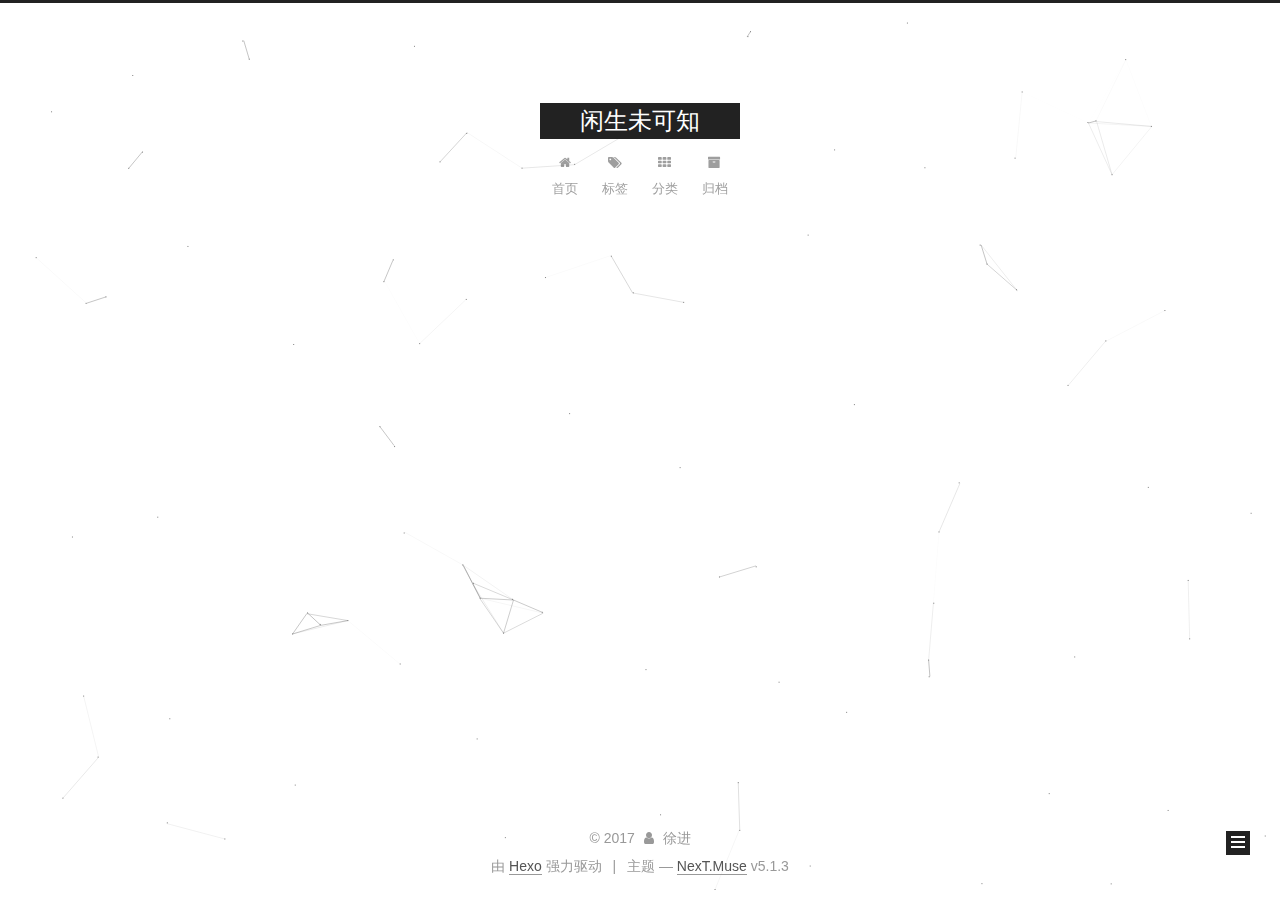
<file: tags/记录/index.html>
<!DOCTYPE html>



  


<html class="theme-next muse use-motion" lang="zh-Hans">
<head>
  <meta charset="UTF-8"/>
<meta http-equiv="X-UA-Compatible" content="IE=edge" />
<meta name="viewport" content="width=device-width, initial-scale=1, maximum-scale=1"/>
<meta name="theme-color" content="#222">









<meta http-equiv="Cache-Control" content="no-transform" />
<meta http-equiv="Cache-Control" content="no-siteapp" />
















  
  
  <link href="/lib/fancybox/source/jquery.fancybox.css?v=2.1.5" rel="stylesheet" type="text/css" />







<link href="/lib/font-awesome/css/font-awesome.min.css?v=4.6.2" rel="stylesheet" type="text/css" />

<link href="/css/main.css?v=5.1.3" rel="stylesheet" type="text/css" />


  <link rel="apple-touch-icon" sizes="180x180" href="/images/apple-touch-icon-next.png?v=5.1.3">


  <link rel="icon" type="image/png" sizes="32x32" href="/images/favicon-32x32-next.png?v=5.1.3">


  <link rel="icon" type="image/png" sizes="16x16" href="/images/favicon-16x16-next.png?v=5.1.3">


  <link rel="mask-icon" href="/images/logo.svg?v=5.1.3" color="#222">





  <meta name="keywords" content="Hexo, NexT" />





  <link rel="alternate" href="/atom.xml" title="闲生未可知" type="application/atom+xml" />






<meta name="description" content="悟已往之不谏 知来者之可追">
<meta property="og:type" content="website">
<meta property="og:title" content="闲生未可知">
<meta property="og:url" content="http://yoursite.com/tags/记录/index.html">
<meta property="og:site_name" content="闲生未可知">
<meta property="og:description" content="悟已往之不谏 知来者之可追">
<meta property="og:locale" content="zh-Hans">
<meta name="twitter:card" content="summary">
<meta name="twitter:title" content="闲生未可知">
<meta name="twitter:description" content="悟已往之不谏 知来者之可追">



<script type="text/javascript" id="hexo.configurations">
  var NexT = window.NexT || {};
  var CONFIG = {
    root: '/',
    scheme: 'Muse',
    version: '5.1.3',
    sidebar: {"position":"right","display":"post","offset":12,"b2t":false,"scrollpercent":false,"onmobile":false},
    fancybox: true,
    tabs: true,
    motion: {"enable":true,"async":false,"transition":{"post_block":"fadeIn","post_header":"slideDownIn","post_body":"slideDownIn","coll_header":"slideLeftIn","sidebar":"slideUpIn"}},
    duoshuo: {
      userId: '0',
      author: '博主'
    },
    algolia: {
      applicationID: '',
      apiKey: '',
      indexName: '',
      hits: {"per_page":10},
      labels: {"input_placeholder":"Search for Posts","hits_empty":"We didn't find any results for the search: ${query}","hits_stats":"${hits} results found in ${time} ms"}
    }
  };
</script>



  <link rel="canonical" href="http://yoursite.com/tags/记录/"/>





  <title>标签: 记录 | 闲生未可知</title>
  








</head>

<body itemscope itemtype="http://schema.org/WebPage" lang="zh-Hans">

  
  
    
  

  <div class="container sidebar-position-right ">
    <div class="headband"></div>

    <header id="header" class="header" itemscope itemtype="http://schema.org/WPHeader">
      <div class="header-inner"><div class="site-brand-wrapper">
  <div class="site-meta ">
    

    <div class="custom-logo-site-title">
      <a href="/"  class="brand" rel="start">
        <span class="logo-line-before"><i></i></span>
        <span class="site-title">闲生未可知</span>
        <span class="logo-line-after"><i></i></span>
      </a>
    </div>
      
        <p class="site-subtitle"></p>
      
  </div>

  <div class="site-nav-toggle">
    <button>
      <span class="btn-bar"></span>
      <span class="btn-bar"></span>
      <span class="btn-bar"></span>
    </button>
  </div>
</div>

<nav class="site-nav">
  

  
    <ul id="menu" class="menu">
      
        
        <li class="menu-item menu-item-home">
          <a href="/" rel="section">
            
              <i class="menu-item-icon fa fa-fw fa-home"></i> <br />
            
            首页
          </a>
        </li>
      
        
        <li class="menu-item menu-item-tags">
          <a href="/tags/" rel="section">
            
              <i class="menu-item-icon fa fa-fw fa-tags"></i> <br />
            
            标签
          </a>
        </li>
      
        
        <li class="menu-item menu-item-categories">
          <a href="/categories/" rel="section">
            
              <i class="menu-item-icon fa fa-fw fa-th"></i> <br />
            
            分类
          </a>
        </li>
      
        
        <li class="menu-item menu-item-archives">
          <a href="/archives/" rel="section">
            
              <i class="menu-item-icon fa fa-fw fa-archive"></i> <br />
            
            归档
          </a>
        </li>
      

      
    </ul>
  

  
</nav>



 </div>
    </header>

    <main id="main" class="main">
      <div class="main-inner">
        <div class="content-wrap">
          <div id="content" class="content">
            

  
  
  
  <div class="post-block tag">

    <div id="posts" class="posts-collapse">
      <div class="collection-title">
        <h1>记录<small>标签</small>
        </h1>
      </div>

      
        

  <article class="post post-type-normal" itemscope itemtype="http://schema.org/Article">
    <header class="post-header">

      <h2 class="post-title">
        
            <a class="post-title-link" href="/2017/11/22/2017-11-22/" itemprop="url">
              
                <span itemprop="name">Github + Hexo搭建博客之路</span>
              
            </a>
        
      </h2>

      <div class="post-meta">
        <time class="post-time" itemprop="dateCreated"
              datetime="2017-11-22T19:06:28+08:00"
              content="2017-11-22" >
          11-22
        </time>
      </div>

    </header>
  </article>


      
    </div>

  </div>
  
  
  

  


          </div>
          


          

        </div>
        
          
  
  <div class="sidebar-toggle">
    <div class="sidebar-toggle-line-wrap">
      <span class="sidebar-toggle-line sidebar-toggle-line-first"></span>
      <span class="sidebar-toggle-line sidebar-toggle-line-middle"></span>
      <span class="sidebar-toggle-line sidebar-toggle-line-last"></span>
    </div>
  </div>

  <aside id="sidebar" class="sidebar">
    
    <div class="sidebar-inner">

      

      

      <section class="site-overview-wrap sidebar-panel sidebar-panel-active">
        <div class="site-overview">
          <div class="site-author motion-element" itemprop="author" itemscope itemtype="http://schema.org/Person">
            
              <img class="site-author-image" itemprop="image"
                src="/uploads/avatar.jpg"
                alt="徐进" />
            
              <p class="site-author-name" itemprop="name">徐进</p>
              <p class="site-description motion-element" itemprop="description">悟已往之不谏 知来者之可追</p>
          </div>

          <nav class="site-state motion-element">

            
              <div class="site-state-item site-state-posts">
              
                <a href="/archives/">
              
                  <span class="site-state-item-count">1</span>
                  <span class="site-state-item-name">日志</span>
                </a>
              </div>
            

            
              
              
              <div class="site-state-item site-state-categories">
                
                  <span class="site-state-item-count">1</span>
                  <span class="site-state-item-name">分类</span>
                
              </div>
            

            
              
              
              <div class="site-state-item site-state-tags">
                <a href="/tags/index.html">
                  <span class="site-state-item-count">1</span>
                  <span class="site-state-item-name">标签</span>
                </a>
              </div>
            

          </nav>

          
            <div class="feed-link motion-element">
              <a href="/atom.xml" rel="alternate">
                <i class="fa fa-rss"></i>
                RSS
              </a>
            </div>
          

          <div class="links-of-author motion-element">
            
              
                <span class="links-of-author-item">
                  <a href="https://github.com/cdxjer" target="_blank" title="GitHub">
                    
                      <i class="fa fa-fw fa-github"></i>GitHub</a>
                </span>
              
                <span class="links-of-author-item">
                  <a href="mailto:cdxjer@gmail.com" target="_blank" title="E-Mail">
                    
                      <i class="fa fa-fw fa-envelope"></i>E-Mail</a>
                </span>
              
            
          </div>

          
          

          
          

          

        </div>
      </section>

      

      

    </div>
  </aside>


        
      </div>
    </main>

    <footer id="footer" class="footer">
      <div class="footer-inner">
        <div class="copyright">&copy; <span itemprop="copyrightYear">2017</span>
  <span class="with-love">
    <i class="fa fa-user"></i>
  </span>
  <span class="author" itemprop="copyrightHolder">徐进</span>

  
</div>


  <div class="powered-by">由 <a class="theme-link" target="_blank" href="https://hexo.io">Hexo</a> 强力驱动</div>



  <span class="post-meta-divider">|</span>



  <div class="theme-info">主题 &mdash; <a class="theme-link" target="_blank" href="https://github.com/iissnan/hexo-theme-next">NexT.Muse</a> v5.1.3</div>




        







        
      </div>
    </footer>

    
      <div class="back-to-top">
        <i class="fa fa-arrow-up"></i>
        
      </div>
    

    

  </div>

  

<script type="text/javascript">
  if (Object.prototype.toString.call(window.Promise) !== '[object Function]') {
    window.Promise = null;
  }
</script>









  


  











  
  
    <script type="text/javascript" src="/lib/jquery/index.js?v=2.1.3"></script>
  

  
  
    <script type="text/javascript" src="/lib/fastclick/lib/fastclick.min.js?v=1.0.6"></script>
  

  
  
    <script type="text/javascript" src="/lib/jquery_lazyload/jquery.lazyload.js?v=1.9.7"></script>
  

  
  
    <script type="text/javascript" src="/lib/velocity/velocity.min.js?v=1.2.1"></script>
  

  
  
    <script type="text/javascript" src="/lib/velocity/velocity.ui.min.js?v=1.2.1"></script>
  

  
  
    <script type="text/javascript" src="/lib/fancybox/source/jquery.fancybox.pack.js?v=2.1.5"></script>
  

  
  
    <script type="text/javascript" src="/lib/canvas-nest/canvas-nest.min.js"></script>
  


  


  <script type="text/javascript" src="/js/src/utils.js?v=5.1.3"></script>

  <script type="text/javascript" src="/js/src/motion.js?v=5.1.3"></script>



  
  

  

  


  <script type="text/javascript" src="/js/src/bootstrap.js?v=5.1.3"></script>



  


  




	





  





  












  





  

  

  

  
  

  

  

  

</body>
</html>
</file>
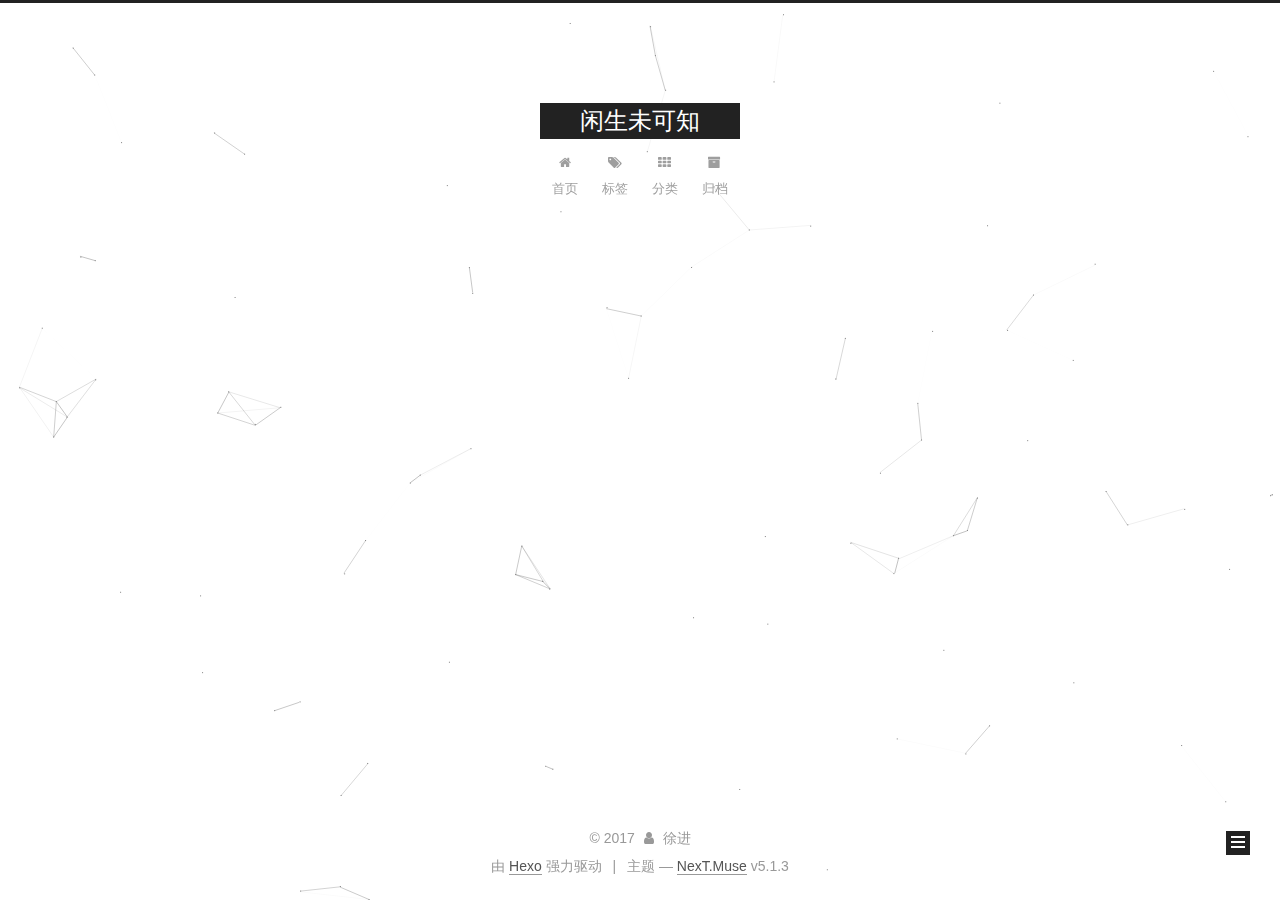
<file: archives/2017/11/index.html>
<!DOCTYPE html>



  


<html class="theme-next muse use-motion" lang="zh-Hans">
<head>
  <meta charset="UTF-8"/>
<meta http-equiv="X-UA-Compatible" content="IE=edge" />
<meta name="viewport" content="width=device-width, initial-scale=1, maximum-scale=1"/>
<meta name="theme-color" content="#222">









<meta http-equiv="Cache-Control" content="no-transform" />
<meta http-equiv="Cache-Control" content="no-siteapp" />
















  
  
  <link href="/lib/fancybox/source/jquery.fancybox.css?v=2.1.5" rel="stylesheet" type="text/css" />







<link href="/lib/font-awesome/css/font-awesome.min.css?v=4.6.2" rel="stylesheet" type="text/css" />

<link href="/css/main.css?v=5.1.3" rel="stylesheet" type="text/css" />


  <link rel="apple-touch-icon" sizes="180x180" href="/images/apple-touch-icon-next.png?v=5.1.3">


  <link rel="icon" type="image/png" sizes="32x32" href="/images/favicon-32x32-next.png?v=5.1.3">


  <link rel="icon" type="image/png" sizes="16x16" href="/images/favicon-16x16-next.png?v=5.1.3">


  <link rel="mask-icon" href="/images/logo.svg?v=5.1.3" color="#222">





  <meta name="keywords" content="Hexo, NexT" />





  <link rel="alternate" href="/atom.xml" title="闲生未可知" type="application/atom+xml" />






<meta name="description" content="悟已往之不谏 知来者之可追">
<meta property="og:type" content="website">
<meta property="og:title" content="闲生未可知">
<meta property="og:url" content="http://yoursite.com/archives/2017/11/index.html">
<meta property="og:site_name" content="闲生未可知">
<meta property="og:description" content="悟已往之不谏 知来者之可追">
<meta property="og:locale" content="zh-Hans">
<meta name="twitter:card" content="summary">
<meta name="twitter:title" content="闲生未可知">
<meta name="twitter:description" content="悟已往之不谏 知来者之可追">



<script type="text/javascript" id="hexo.configurations">
  var NexT = window.NexT || {};
  var CONFIG = {
    root: '/',
    scheme: 'Muse',
    version: '5.1.3',
    sidebar: {"position":"right","display":"post","offset":12,"b2t":false,"scrollpercent":false,"onmobile":false},
    fancybox: true,
    tabs: true,
    motion: {"enable":true,"async":false,"transition":{"post_block":"fadeIn","post_header":"slideDownIn","post_body":"slideDownIn","coll_header":"slideLeftIn","sidebar":"slideUpIn"}},
    duoshuo: {
      userId: '0',
      author: '博主'
    },
    algolia: {
      applicationID: '',
      apiKey: '',
      indexName: '',
      hits: {"per_page":10},
      labels: {"input_placeholder":"Search for Posts","hits_empty":"We didn't find any results for the search: ${query}","hits_stats":"${hits} results found in ${time} ms"}
    }
  };
</script>



  <link rel="canonical" href="http://yoursite.com/archives/2017/11/"/>





  <title>归档 | 闲生未可知</title>
  








</head>

<body itemscope itemtype="http://schema.org/WebPage" lang="zh-Hans">

  
  
    
  

  <div class="container sidebar-position-right page-archive">
    <div class="headband"></div>

    <header id="header" class="header" itemscope itemtype="http://schema.org/WPHeader">
      <div class="header-inner"><div class="site-brand-wrapper">
  <div class="site-meta ">
    

    <div class="custom-logo-site-title">
      <a href="/"  class="brand" rel="start">
        <span class="logo-line-before"><i></i></span>
        <span class="site-title">闲生未可知</span>
        <span class="logo-line-after"><i></i></span>
      </a>
    </div>
      
        <p class="site-subtitle"></p>
      
  </div>

  <div class="site-nav-toggle">
    <button>
      <span class="btn-bar"></span>
      <span class="btn-bar"></span>
      <span class="btn-bar"></span>
    </button>
  </div>
</div>

<nav class="site-nav">
  

  
    <ul id="menu" class="menu">
      
        
        <li class="menu-item menu-item-home">
          <a href="/" rel="section">
            
              <i class="menu-item-icon fa fa-fw fa-home"></i> <br />
            
            首页
          </a>
        </li>
      
        
        <li class="menu-item menu-item-tags">
          <a href="/tags/" rel="section">
            
              <i class="menu-item-icon fa fa-fw fa-tags"></i> <br />
            
            标签
          </a>
        </li>
      
        
        <li class="menu-item menu-item-categories">
          <a href="/categories/" rel="section">
            
              <i class="menu-item-icon fa fa-fw fa-th"></i> <br />
            
            分类
          </a>
        </li>
      
        
        <li class="menu-item menu-item-archives">
          <a href="/archives/" rel="section">
            
              <i class="menu-item-icon fa fa-fw fa-archive"></i> <br />
            
            归档
          </a>
        </li>
      

      
    </ul>
  

  
</nav>



 </div>
    </header>

    <main id="main" class="main">
      <div class="main-inner">
        <div class="content-wrap">
          <div id="content" class="content">
            

  
  
  
  <div class="post-block archive">
    <div id="posts" class="posts-collapse">
      <span class="archive-move-on"></span>

      <span class="archive-page-counter">
        
        
        
          
        
        嗯..! 目前共计 1 篇日志。 继续努力。
      </span>

      

        
        
        

        
          
          <div class="collection-title">
            <h1 class="archive-year" id="archive-year-2017">2017</h1>
          </div>
        
        

        

  <article class="post post-type-normal" itemscope itemtype="http://schema.org/Article">
    <header class="post-header">

      <h2 class="post-title">
        
            <a class="post-title-link" href="/2017/11/22/2017-11-22/" itemprop="url">
              
                <span itemprop="name">Github + Hexo搭建博客之路</span>
              
            </a>
        
      </h2>

      <div class="post-meta">
        <time class="post-time" itemprop="dateCreated"
              datetime="2017-11-22T19:06:28+08:00"
              content="2017-11-22" >
          11-22
        </time>
      </div>

    </header>
  </article>



      

    </div>
  </div>
  
  
  

  



          </div>
          


          

        </div>
        
          
  
  <div class="sidebar-toggle">
    <div class="sidebar-toggle-line-wrap">
      <span class="sidebar-toggle-line sidebar-toggle-line-first"></span>
      <span class="sidebar-toggle-line sidebar-toggle-line-middle"></span>
      <span class="sidebar-toggle-line sidebar-toggle-line-last"></span>
    </div>
  </div>

  <aside id="sidebar" class="sidebar">
    
    <div class="sidebar-inner">

      

      

      <section class="site-overview-wrap sidebar-panel sidebar-panel-active">
        <div class="site-overview">
          <div class="site-author motion-element" itemprop="author" itemscope itemtype="http://schema.org/Person">
            
              <img class="site-author-image" itemprop="image"
                src="/uploads/avatar.jpg"
                alt="徐进" />
            
              <p class="site-author-name" itemprop="name">徐进</p>
              <p class="site-description motion-element" itemprop="description">悟已往之不谏 知来者之可追</p>
          </div>

          <nav class="site-state motion-element">

            
              <div class="site-state-item site-state-posts">
              
                <a href="/archives/">
              
                  <span class="site-state-item-count">1</span>
                  <span class="site-state-item-name">日志</span>
                </a>
              </div>
            

            
              
              
              <div class="site-state-item site-state-categories">
                
                  <span class="site-state-item-count">1</span>
                  <span class="site-state-item-name">分类</span>
                
              </div>
            

            
              
              
              <div class="site-state-item site-state-tags">
                <a href="/tags/index.html">
                  <span class="site-state-item-count">1</span>
                  <span class="site-state-item-name">标签</span>
                </a>
              </div>
            

          </nav>

          
            <div class="feed-link motion-element">
              <a href="/atom.xml" rel="alternate">
                <i class="fa fa-rss"></i>
                RSS
              </a>
            </div>
          

          <div class="links-of-author motion-element">
            
              
                <span class="links-of-author-item">
                  <a href="https://github.com/cdxjer" target="_blank" title="GitHub">
                    
                      <i class="fa fa-fw fa-github"></i>GitHub</a>
                </span>
              
                <span class="links-of-author-item">
                  <a href="mailto:cdxjer@gmail.com" target="_blank" title="E-Mail">
                    
                      <i class="fa fa-fw fa-envelope"></i>E-Mail</a>
                </span>
              
            
          </div>

          
          

          
          

          

        </div>
      </section>

      

      

    </div>
  </aside>


        
      </div>
    </main>

    <footer id="footer" class="footer">
      <div class="footer-inner">
        <div class="copyright">&copy; <span itemprop="copyrightYear">2017</span>
  <span class="with-love">
    <i class="fa fa-user"></i>
  </span>
  <span class="author" itemprop="copyrightHolder">徐进</span>

  
</div>


  <div class="powered-by">由 <a class="theme-link" target="_blank" href="https://hexo.io">Hexo</a> 强力驱动</div>



  <span class="post-meta-divider">|</span>



  <div class="theme-info">主题 &mdash; <a class="theme-link" target="_blank" href="https://github.com/iissnan/hexo-theme-next">NexT.Muse</a> v5.1.3</div>




        







        
      </div>
    </footer>

    
      <div class="back-to-top">
        <i class="fa fa-arrow-up"></i>
        
      </div>
    

    

  </div>

  

<script type="text/javascript">
  if (Object.prototype.toString.call(window.Promise) !== '[object Function]') {
    window.Promise = null;
  }
</script>









  


  











  
  
    <script type="text/javascript" src="/lib/jquery/index.js?v=2.1.3"></script>
  

  
  
    <script type="text/javascript" src="/lib/fastclick/lib/fastclick.min.js?v=1.0.6"></script>
  

  
  
    <script type="text/javascript" src="/lib/jquery_lazyload/jquery.lazyload.js?v=1.9.7"></script>
  

  
  
    <script type="text/javascript" src="/lib/velocity/velocity.min.js?v=1.2.1"></script>
  

  
  
    <script type="text/javascript" src="/lib/velocity/velocity.ui.min.js?v=1.2.1"></script>
  

  
  
    <script type="text/javascript" src="/lib/fancybox/source/jquery.fancybox.pack.js?v=2.1.5"></script>
  

  
  
    <script type="text/javascript" src="/lib/canvas-nest/canvas-nest.min.js"></script>
  


  


  <script type="text/javascript" src="/js/src/utils.js?v=5.1.3"></script>

  <script type="text/javascript" src="/js/src/motion.js?v=5.1.3"></script>



  
  

  

  


  <script type="text/javascript" src="/js/src/bootstrap.js?v=5.1.3"></script>



  


  




	





  





  












  





  

  

  

  
  

  

  

  

</body>
</html>
</file>
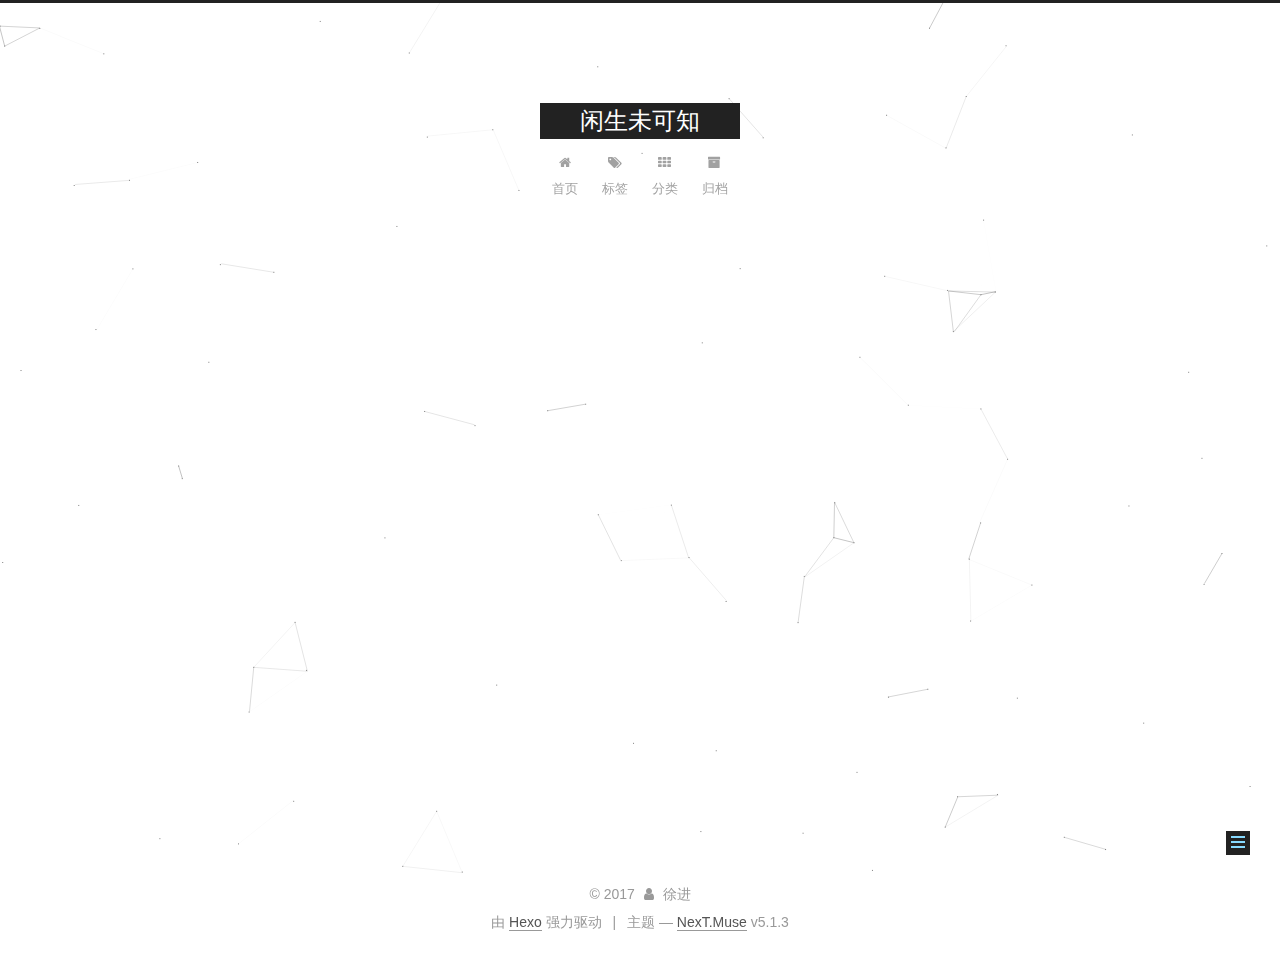
<file: 2017/11/22/2017-11-22/index.html>
<!DOCTYPE html>



  


<html class="theme-next muse use-motion" lang="zh-Hans">
<head>
  <meta charset="UTF-8"/>
<meta http-equiv="X-UA-Compatible" content="IE=edge" />
<meta name="viewport" content="width=device-width, initial-scale=1, maximum-scale=1"/>
<meta name="theme-color" content="#222">









<meta http-equiv="Cache-Control" content="no-transform" />
<meta http-equiv="Cache-Control" content="no-siteapp" />
















  
  
  <link href="/lib/fancybox/source/jquery.fancybox.css?v=2.1.5" rel="stylesheet" type="text/css" />







<link href="/lib/font-awesome/css/font-awesome.min.css?v=4.6.2" rel="stylesheet" type="text/css" />

<link href="/css/main.css?v=5.1.3" rel="stylesheet" type="text/css" />


  <link rel="apple-touch-icon" sizes="180x180" href="/images/apple-touch-icon-next.png?v=5.1.3">


  <link rel="icon" type="image/png" sizes="32x32" href="/images/favicon-32x32-next.png?v=5.1.3">


  <link rel="icon" type="image/png" sizes="16x16" href="/images/favicon-16x16-next.png?v=5.1.3">


  <link rel="mask-icon" href="/images/logo.svg?v=5.1.3" color="#222">





  <meta name="keywords" content="记录," />





  <link rel="alternate" href="/atom.xml" title="闲生未可知" type="application/atom+xml" />






<meta name="description" content="今天终于搭建好了第一个属于自己的博客，也算是迈向技术流的第一步吧，接下来会具体的介绍一下搭建的过程。">
<meta name="keywords" content="记录">
<meta property="og:type" content="article">
<meta property="og:title" content="Github + Hexo搭建博客之路">
<meta property="og:url" content="http://yoursite.com/2017/11/22/2017-11-22/index.html">
<meta property="og:site_name" content="闲生未可知">
<meta property="og:description" content="今天终于搭建好了第一个属于自己的博客，也算是迈向技术流的第一步吧，接下来会具体的介绍一下搭建的过程。">
<meta property="og:locale" content="zh-Hans">
<meta property="og:updated_time" content="2017-11-22T11:58:23.404Z">
<meta name="twitter:card" content="summary">
<meta name="twitter:title" content="Github + Hexo搭建博客之路">
<meta name="twitter:description" content="今天终于搭建好了第一个属于自己的博客，也算是迈向技术流的第一步吧，接下来会具体的介绍一下搭建的过程。">



<script type="text/javascript" id="hexo.configurations">
  var NexT = window.NexT || {};
  var CONFIG = {
    root: '/',
    scheme: 'Muse',
    version: '5.1.3',
    sidebar: {"position":"right","display":"post","offset":12,"b2t":false,"scrollpercent":false,"onmobile":false},
    fancybox: true,
    tabs: true,
    motion: {"enable":true,"async":false,"transition":{"post_block":"fadeIn","post_header":"slideDownIn","post_body":"slideDownIn","coll_header":"slideLeftIn","sidebar":"slideUpIn"}},
    duoshuo: {
      userId: '0',
      author: '博主'
    },
    algolia: {
      applicationID: '',
      apiKey: '',
      indexName: '',
      hits: {"per_page":10},
      labels: {"input_placeholder":"Search for Posts","hits_empty":"We didn't find any results for the search: ${query}","hits_stats":"${hits} results found in ${time} ms"}
    }
  };
</script>



  <link rel="canonical" href="http://yoursite.com/2017/11/22/2017-11-22/"/>





  <title>Github + Hexo搭建博客之路 | 闲生未可知</title>
  








</head>

<body itemscope itemtype="http://schema.org/WebPage" lang="zh-Hans">

  
  
    
  

  <div class="container sidebar-position-right page-post-detail">
    <div class="headband"></div>

    <header id="header" class="header" itemscope itemtype="http://schema.org/WPHeader">
      <div class="header-inner"><div class="site-brand-wrapper">
  <div class="site-meta ">
    

    <div class="custom-logo-site-title">
      <a href="/"  class="brand" rel="start">
        <span class="logo-line-before"><i></i></span>
        <span class="site-title">闲生未可知</span>
        <span class="logo-line-after"><i></i></span>
      </a>
    </div>
      
        <p class="site-subtitle"></p>
      
  </div>

  <div class="site-nav-toggle">
    <button>
      <span class="btn-bar"></span>
      <span class="btn-bar"></span>
      <span class="btn-bar"></span>
    </button>
  </div>
</div>

<nav class="site-nav">
  

  
    <ul id="menu" class="menu">
      
        
        <li class="menu-item menu-item-home">
          <a href="/" rel="section">
            
              <i class="menu-item-icon fa fa-fw fa-home"></i> <br />
            
            首页
          </a>
        </li>
      
        
        <li class="menu-item menu-item-tags">
          <a href="/tags/" rel="section">
            
              <i class="menu-item-icon fa fa-fw fa-tags"></i> <br />
            
            标签
          </a>
        </li>
      
        
        <li class="menu-item menu-item-categories">
          <a href="/categories/" rel="section">
            
              <i class="menu-item-icon fa fa-fw fa-th"></i> <br />
            
            分类
          </a>
        </li>
      
        
        <li class="menu-item menu-item-archives">
          <a href="/archives/" rel="section">
            
              <i class="menu-item-icon fa fa-fw fa-archive"></i> <br />
            
            归档
          </a>
        </li>
      

      
    </ul>
  

  
</nav>



 </div>
    </header>

    <main id="main" class="main">
      <div class="main-inner">
        <div class="content-wrap">
          <div id="content" class="content">
            

  <div id="posts" class="posts-expand">
    

  

  
  
  

  <article class="post post-type-normal" itemscope itemtype="http://schema.org/Article">
  
  
  
  <div class="post-block">
    <link itemprop="mainEntityOfPage" href="http://yoursite.com/2017/11/22/2017-11-22/">

    <span hidden itemprop="author" itemscope itemtype="http://schema.org/Person">
      <meta itemprop="name" content="徐进">
      <meta itemprop="description" content="">
      <meta itemprop="image" content="/uploads/avatar.jpg">
    </span>

    <span hidden itemprop="publisher" itemscope itemtype="http://schema.org/Organization">
      <meta itemprop="name" content="闲生未可知">
    </span>

    
      <header class="post-header">

        
        
          <h1 class="post-title" itemprop="name headline">Github + Hexo搭建博客之路</h1>
        

        <div class="post-meta">
          <span class="post-time">
            
              <span class="post-meta-item-icon">
                <i class="fa fa-calendar-o"></i>
              </span>
              
                <span class="post-meta-item-text">发表于</span>
              
              <time title="创建于" itemprop="dateCreated datePublished" datetime="2017-11-22T19:06:28+08:00">
                2017-11-22
              </time>
            

            

            
          </span>

          
            <span class="post-category" >
            
              <span class="post-meta-divider">|</span>
            
              <span class="post-meta-item-icon">
                <i class="fa fa-folder-o"></i>
              </span>
              
                <span class="post-meta-item-text">分类于</span>
              
              
                <span itemprop="about" itemscope itemtype="http://schema.org/Thing">
                  <a href="/categories/技术/" itemprop="url" rel="index">
                    <span itemprop="name">技术</span>
                  </a>
                </span>

                
                
              
            </span>
          

          
            
          

          
          

          

          

          

        </div>
      </header>
    

    
    
    
    <div class="post-body" itemprop="articleBody">

      
      

      
        <p>今天终于搭建好了第一个属于自己的博客，也算是迈向技术流的第一步吧，接下来会具体的介绍一下搭建的过程。<br><a id="more"></a></p>
<h1 id="安装必要程序"><a href="#安装必要程序" class="headerlink" title="安装必要程序"></a>安装必要程序</h1><h2 id="安装git"><a href="#安装git" class="headerlink" title="安装git"></a>安装git</h2><h2 id="安装Node-js"><a href="#安装Node-js" class="headerlink" title="安装Node.js"></a>安装Node.js</h2><h2 id="安装HEXO"><a href="#安装HEXO" class="headerlink" title="安装HEXO"></a>安装HEXO</h2>
      
    </div>
    
    
    

    

    

    

    <footer class="post-footer">
      
        <div class="post-tags">
          
            <a href="/tags/记录/" rel="tag"># 记录</a>
          
        </div>
      

      
      
      

      

      
      
    </footer>
  </div>
  
  
  
  </article>



    <div class="post-spread">
      
    </div>
  </div>


          </div>
          


          

  



        </div>
        
          
  
  <div class="sidebar-toggle">
    <div class="sidebar-toggle-line-wrap">
      <span class="sidebar-toggle-line sidebar-toggle-line-first"></span>
      <span class="sidebar-toggle-line sidebar-toggle-line-middle"></span>
      <span class="sidebar-toggle-line sidebar-toggle-line-last"></span>
    </div>
  </div>

  <aside id="sidebar" class="sidebar">
    
    <div class="sidebar-inner">

      

      
        <ul class="sidebar-nav motion-element">
          <li class="sidebar-nav-toc sidebar-nav-active" data-target="post-toc-wrap">
            文章目录
          </li>
          <li class="sidebar-nav-overview" data-target="site-overview-wrap">
            站点概览
          </li>
        </ul>
      

      <section class="site-overview-wrap sidebar-panel">
        <div class="site-overview">
          <div class="site-author motion-element" itemprop="author" itemscope itemtype="http://schema.org/Person">
            
              <img class="site-author-image" itemprop="image"
                src="/uploads/avatar.jpg"
                alt="徐进" />
            
              <p class="site-author-name" itemprop="name">徐进</p>
              <p class="site-description motion-element" itemprop="description">悟已往之不谏 知来者之可追</p>
          </div>

          <nav class="site-state motion-element">

            
              <div class="site-state-item site-state-posts">
              
                <a href="/archives/">
              
                  <span class="site-state-item-count">1</span>
                  <span class="site-state-item-name">日志</span>
                </a>
              </div>
            

            
              
              
              <div class="site-state-item site-state-categories">
                
                  <span class="site-state-item-count">1</span>
                  <span class="site-state-item-name">分类</span>
                
              </div>
            

            
              
              
              <div class="site-state-item site-state-tags">
                <a href="/tags/index.html">
                  <span class="site-state-item-count">1</span>
                  <span class="site-state-item-name">标签</span>
                </a>
              </div>
            

          </nav>

          
            <div class="feed-link motion-element">
              <a href="/atom.xml" rel="alternate">
                <i class="fa fa-rss"></i>
                RSS
              </a>
            </div>
          

          <div class="links-of-author motion-element">
            
              
                <span class="links-of-author-item">
                  <a href="https://github.com/cdxjer" target="_blank" title="GitHub">
                    
                      <i class="fa fa-fw fa-github"></i>GitHub</a>
                </span>
              
                <span class="links-of-author-item">
                  <a href="mailto:cdxjer@gmail.com" target="_blank" title="E-Mail">
                    
                      <i class="fa fa-fw fa-envelope"></i>E-Mail</a>
                </span>
              
            
          </div>

          
          

          
          

          

        </div>
      </section>

      
      <!--noindex-->
        <section class="post-toc-wrap motion-element sidebar-panel sidebar-panel-active">
          <div class="post-toc">

            
              
            

            
              <div class="post-toc-content"><ol class="nav"><li class="nav-item nav-level-1"><a class="nav-link" href="#安装必要程序"><span class="nav-number">1.</span> <span class="nav-text">安装必要程序</span></a><ol class="nav-child"><li class="nav-item nav-level-2"><a class="nav-link" href="#安装git"><span class="nav-number">1.1.</span> <span class="nav-text">安装git</span></a></li><li class="nav-item nav-level-2"><a class="nav-link" href="#安装Node-js"><span class="nav-number">1.2.</span> <span class="nav-text">安装Node.js</span></a></li><li class="nav-item nav-level-2"><a class="nav-link" href="#安装HEXO"><span class="nav-number">1.3.</span> <span class="nav-text">安装HEXO</span></a></li></ol></li></ol></div>
            

          </div>
        </section>
      <!--/noindex-->
      

      

    </div>
  </aside>


        
      </div>
    </main>

    <footer id="footer" class="footer">
      <div class="footer-inner">
        <div class="copyright">&copy; <span itemprop="copyrightYear">2017</span>
  <span class="with-love">
    <i class="fa fa-user"></i>
  </span>
  <span class="author" itemprop="copyrightHolder">徐进</span>

  
</div>


  <div class="powered-by">由 <a class="theme-link" target="_blank" href="https://hexo.io">Hexo</a> 强力驱动</div>



  <span class="post-meta-divider">|</span>



  <div class="theme-info">主题 &mdash; <a class="theme-link" target="_blank" href="https://github.com/iissnan/hexo-theme-next">NexT.Muse</a> v5.1.3</div>




        







        
      </div>
    </footer>

    
      <div class="back-to-top">
        <i class="fa fa-arrow-up"></i>
        
      </div>
    

    

  </div>

  

<script type="text/javascript">
  if (Object.prototype.toString.call(window.Promise) !== '[object Function]') {
    window.Promise = null;
  }
</script>









  


  











  
  
    <script type="text/javascript" src="/lib/jquery/index.js?v=2.1.3"></script>
  

  
  
    <script type="text/javascript" src="/lib/fastclick/lib/fastclick.min.js?v=1.0.6"></script>
  

  
  
    <script type="text/javascript" src="/lib/jquery_lazyload/jquery.lazyload.js?v=1.9.7"></script>
  

  
  
    <script type="text/javascript" src="/lib/velocity/velocity.min.js?v=1.2.1"></script>
  

  
  
    <script type="text/javascript" src="/lib/velocity/velocity.ui.min.js?v=1.2.1"></script>
  

  
  
    <script type="text/javascript" src="/lib/fancybox/source/jquery.fancybox.pack.js?v=2.1.5"></script>
  

  
  
    <script type="text/javascript" src="/lib/canvas-nest/canvas-nest.min.js"></script>
  


  


  <script type="text/javascript" src="/js/src/utils.js?v=5.1.3"></script>

  <script type="text/javascript" src="/js/src/motion.js?v=5.1.3"></script>



  
  

  
  <script type="text/javascript" src="/js/src/scrollspy.js?v=5.1.3"></script>
<script type="text/javascript" src="/js/src/post-details.js?v=5.1.3"></script>



  


  <script type="text/javascript" src="/js/src/bootstrap.js?v=5.1.3"></script>



  


  




	





  





  












  





  

  

  

  
  

  

  

  

</body>
</html>
</file>
<file: css/main.css>
/* normalize.css v3.0.2 | MIT License | git.io/normalize */
html {
  font-family: sans-serif; /* 1 */
  -ms-text-size-adjust: 100%; /* 2 */
  -webkit-text-size-adjust: 100%; /* 2 */
}
body {
  margin: 0;
}
article,
aside,
details,
figcaption,
figure,
footer,
header,
hgroup,
main,
menu,
nav,
section,
summary {
  display: block;
}
audio,
canvas,
progress,
video {
  display: inline-block; /* 1 */
  vertical-align: baseline; /* 2 */
}
audio:not([controls]) {
  display: none;
  height: 0;
}
[hidden],
template {
  display: none;
}
a {
  background-color: transparent;
}
a:active,
a:hover {
  outline: 0;
}
abbr[title] {
  border-bottom: 1px dotted;
}
b,
strong {
  font-weight: bold;
}
dfn {
  font-style: italic;
}
h1 {
  font-size: 2em;
  margin: 0.67em 0;
}
mark {
  background: #ff0;
  color: #000;
}
small {
  font-size: 80%;
}
sub,
sup {
  font-size: 75%;
  line-height: 0;
  position: relative;
  vertical-align: baseline;
}
sup {
  top: -0.5em;
}
sub {
  bottom: -0.25em;
}
img {
  border: 0;
}
svg:not(:root) {
  overflow: hidden;
}
figure {
  margin: 1em 40px;
}
hr {
  -moz-box-sizing: content-box;
  box-sizing: content-box;
  height: 0;
}
pre {
  overflow: auto;
}
code,
kbd,
pre,
samp {
  font-family: monospace, monospace;
  font-size: 1em;
}
button,
input,
optgroup,
select,
textarea {
  color: inherit; /* 1 */
  font: inherit; /* 2 */
  margin: 0; /* 3 */
}
button {
  overflow: visible;
}
button,
select {
  text-transform: none;
}
button,
html input[type="button"],
input[type="reset"],
input[type="submit"] {
  -webkit-appearance: button; /* 2 */
  cursor: pointer; /* 3 */
}
button[disabled],
html input[disabled] {
  cursor: default;
}
button::-moz-focus-inner,
input::-moz-focus-inner {
  border: 0;
  padding: 0;
}
input {
  line-height: normal;
}
input[type="checkbox"],
input[type="radio"] {
  box-sizing: border-box; /* 1 */
  padding: 0; /* 2 */
}
input[type="number"]::-webkit-inner-spin-button,
input[type="number"]::-webkit-outer-spin-button {
  height: auto;
}
input[type="search"] {
  -webkit-appearance: textfield; /* 1 */
  -moz-box-sizing: content-box;
  -webkit-box-sizing: content-box; /* 2 */
  box-sizing: content-box;
}
input[type="search"]::-webkit-search-cancel-button,
input[type="search"]::-webkit-search-decoration {
  -webkit-appearance: none;
}
fieldset {
  border: 1px solid #c0c0c0;
  margin: 0 2px;
  padding: 0.35em 0.625em 0.75em;
}
legend {
  border: 0; /* 1 */
  padding: 0; /* 2 */
}
textarea {
  overflow: auto;
}
optgroup {
  font-weight: bold;
}
table {
  border-collapse: collapse;
  border-spacing: 0;
}
td,
th {
  padding: 0;
}
::selection {
  background: #262a30;
  color: #fff;
}
body {
  position: relative;
  font-family: 'Lato', "PingFang SC", "Microsoft YaHei", sans-serif;
  font-size: 14px;
  line-height: 2;
  color: #555;
  background: #fff;
}
@media (max-width: 767px) {
  body {
    padding-right: 0 !important;
  }
}
@media (min-width: 768px) and (max-width: 991px) {
  body {
    padding-right: 0 !important;
  }
}
@media (min-width: 1600px) {
  body {
    font-size: 16px;
  }
}
h1,
h2,
h3,
h4,
h5,
h6 {
  margin: 0;
  padding: 0;
  font-weight: bold;
  line-height: 1.5;
  font-family: 'Roboto Slab', 'Lato', "PingFang SC", "Microsoft YaHei", sans-serif;
}
h2,
h3,
h4,
h5,
h6 {
  margin: 20px 0 15px;
}
h1 {
  font-size: 22px;
}
@media (max-width: 767px) {
  h1 {
    font-size: 18px;
  }
}
h2 {
  font-size: 20px;
}
@media (max-width: 767px) {
  h2 {
    font-size: 16px;
  }
}
h3 {
  font-size: 18px;
}
@media (max-width: 767px) {
  h3 {
    font-size: 14px;
  }
}
h4 {
  font-size: 16px;
}
@media (max-width: 767px) {
  h4 {
    font-size: 12px;
  }
}
h5 {
  font-size: 14px;
}
@media (max-width: 767px) {
  h5 {
    font-size: 10px;
  }
}
h6 {
  font-size: 12px;
}
@media (max-width: 767px) {
  h6 {
    font-size: 8px;
  }
}
p {
  margin: 0 0 20px 0;
}
a {
  color: #555;
  text-decoration: none;
  outline: none;
  border-bottom: 1px solid #999;
  word-wrap: break-word;
}
a:hover {
  color: #222;
  border-bottom-color: #222;
}
blockquote {
  margin: 0;
  padding: 0;
}
img {
  display: block;
  margin: auto;
  max-width: 100%;
  height: auto;
}
hr {
  margin: 40px 0;
  height: 3px;
  border: none;
  background-color: #ddd;
  background-image: repeating-linear-gradient(-45deg, #fff, #fff 4px, transparent 4px, transparent 8px);
}
blockquote {
  padding: 0 15px;
  color: #666;
  border-left: 4px solid #ddd;
}
blockquote cite::before {
  content: "-";
  padding: 0 5px;
}
dt {
  font-weight: 700;
}
dd {
  margin: 0;
  padding: 0;
}
kbd {
  border: 1px solid #ccc;
  border-radius: 0.2em;
  box-shadow: 0.1em 0.1em 0.2em rgba(0,0,0,0.1);
  background-color: #f9f9f9;
  font-family: inherit;
  background-image: -webkit-linear-gradient(top, #eee, #fff, #eee);
  padding: 0.1em 0.3em;
  white-space: nowrap;
}
.text-left {
  text-align: left;
}
.text-center {
  text-align: center;
}
.text-right {
  text-align: right;
}
.text-justify {
  text-align: justify;
}
.text-nowrap {
  white-space: nowrap;
}
.text-lowercase {
  text-transform: lowercase;
}
.text-uppercase {
  text-transform: uppercase;
}
.text-capitalize {
  text-transform: capitalize;
}
.center-block {
  display: block;
  margin-left: auto;
  margin-right: auto;
}
.clearfix:before,
.clearfix:after {
  content: " ";
  display: table;
}
.clearfix:after {
  clear: both;
}
.pullquote {
  width: 45%;
}
.pullquote.left {
  float: left;
  margin-left: 5px;
  margin-right: 10px;
}
.pullquote.right {
  float: right;
  margin-left: 10px;
  margin-right: 5px;
}
.affix.affix.affix {
  position: fixed;
}
.translation {
  margin-top: -20px;
  font-size: 14px;
  color: #999;
}
.scrollbar-measure {
  width: 100px;
  height: 100px;
  overflow: scroll;
  position: absolute;
  top: -9999px;
}
.use-motion .motion-element {
  opacity: 0;
}
table {
  margin: 20px 0;
  width: 100%;
  border-collapse: collapse;
  border-spacing: 0;
  border: 1px solid #ddd;
  font-size: 14px;
  table-layout: fixed;
  word-wrap: break-all;
}
table>tbody>tr:nth-of-type(odd) {
  background-color: #f9f9f9;
}
table>tbody>tr:hover {
  background-color: #f5f5f5;
}
caption,
th,
td {
  padding: 8px;
  text-align: left;
  vertical-align: middle;
  font-weight: normal;
}
th,
td {
  border-bottom: 3px solid #ddd;
  border-right: 1px solid #eee;
}
th {
  padding-bottom: 10px;
  font-weight: 700;
}
td {
  border-bottom-width: 1px;
}
html,
body {
  height: 100%;
}
.container {
  position: relative;
  min-height: 100%;
}
.header-inner {
  margin: 0 auto;
  padding: 100px 0 70px;
  width: 700px;
}
@media (min-width: 1600px) {
  .container .header-inner {
    width: 900px;
  }
}
.main {
  padding-bottom: 150px;
}
.main-inner {
  margin: 0 auto;
  width: 700px;
}
@media (min-width: 1600px) {
  .container .main-inner {
    width: 900px;
  }
}
.footer {
  position: absolute;
  left: 0;
  bottom: 0;
  width: 100%;
  min-height: 50px;
}
.footer-inner {
  box-sizing: border-box;
  margin: 20px auto;
  width: 700px;
}
@media (min-width: 1600px) {
  .container .footer-inner {
    width: 900px;
  }
}
pre,
.highlight {
  overflow: auto;
  margin: 20px 0;
  padding: 0;
  font-size: 13px;
  color: #4d4d4c;
  background: #f7f7f7;
  line-height: 1.6;
}
pre,
code {
  font-family: 'PT Mono', consolas, Menlo, "PingFang SC", "Microsoft YaHei", monospace;
}
code {
  padding: 2px 4px;
  word-wrap: break-word;
  color: #555;
  background: #eee;
  border-radius: 3px;
  font-size: 13px;
}
pre {
  padding: 10px;
}
pre code {
  padding: 0;
  color: #4d4d4c;
  background: none;
  text-shadow: none;
}
.highlight {
  border-radius: 1px;
}
.highlight pre {
  border: none;
  margin: 0;
  padding: 10px 0;
}
.highlight table {
  margin: 0;
  width: auto;
  border: none;
}
.highlight td {
  border: none;
  padding: 0;
}
.highlight figcaption {
  font-size: 1em;
  color: #4d4d4c;
  line-height: 1em;
  margin-bottom: 1em;
}
.highlight figcaption:before,
.highlight figcaption:after {
  content: " ";
  display: table;
}
.highlight figcaption:after {
  clear: both;
}
.highlight figcaption a {
  float: right;
  color: #4d4d4c;
}
.highlight figcaption a:hover {
  border-bottom-color: #4d4d4c;
}
.highlight .gutter pre {
  padding-left: 10px;
  padding-right: 10px;
  color: #869194;
  text-align: right;
  background-color: #eff2f3;
}
.highlight .code pre {
  width: 100%;
  padding-left: 10px;
  padding-right: 10px;
  background-color: #f7f7f7;
}
.highlight .line {
  height: 20px;
}
.gutter {
  -webkit-user-select: none;
  -moz-user-select: none;
  -ms-user-select: none;
  user-select: none;
}
.gist table {
  width: auto;
}
.gist table td {
  border: none;
}
pre .deletion {
  background: #fdd;
}
pre .addition {
  background: #dfd;
}
pre .meta {
  color: #8959a8;
}
pre .comment {
  color: #8e908c;
}
pre .variable,
pre .attribute,
pre .tag,
pre .regexp,
pre .ruby .constant,
pre .xml .tag .title,
pre .xml .pi,
pre .xml .doctype,
pre .html .doctype,
pre .css .id,
pre .css .class,
pre .css .pseudo {
  color: #c82829;
}
pre .number,
pre .preprocessor,
pre .built_in,
pre .literal,
pre .params,
pre .constant,
pre .command {
  color: #f5871f;
}
pre .ruby .class .title,
pre .css .rules .attribute,
pre .string,
pre .value,
pre .inheritance,
pre .header,
pre .ruby .symbol,
pre .xml .cdata,
pre .special,
pre .number,
pre .formula {
  color: #718c00;
}
pre .title,
pre .css .hexcolor {
  color: #3e999f;
}
pre .function,
pre .python .decorator,
pre .python .title,
pre .ruby .function .title,
pre .ruby .title .keyword,
pre .perl .sub,
pre .javascript .title,
pre .coffeescript .title {
  color: #4271ae;
}
pre .keyword,
pre .javascript .function {
  color: #8959a8;
}
.full-image.full-image.full-image {
  border: none;
  max-width: 100%;
  width: auto;
  margin: 20px auto;
}
@media (min-width: 992px) {
  .full-image.full-image.full-image {
    max-width: none;
    width: 110%;
    margin: 25px -5%;
  }
}
.blockquote-center,
.page-home .post-type-quote blockquote,
.page-post-detail .post-type-quote blockquote {
  position: relative;
  margin: 40px 0;
  padding: 0;
  border-left: none;
  text-align: center;
}
.blockquote-center::before,
.page-home .post-type-quote blockquote::before,
.page-post-detail .post-type-quote blockquote::before,
.blockquote-center::after,
.page-home .post-type-quote blockquote::after,
.page-post-detail .post-type-quote blockquote::after {
  position: absolute;
  content: ' ';
  display: block;
  width: 100%;
  height: 24px;
  opacity: 0.2;
  background-repeat: no-repeat;
  background-position: 0 -6px;
  background-size: 22px 22px;
}
.blockquote-center::before,
.page-home .post-type-quote blockquote::before,
.page-post-detail .post-type-quote blockquote::before {
  top: -20px;
  background-image: url("../images/quote-l.svg");
  border-top: 1px solid #ccc;
}
.blockquote-center::after,
.page-home .post-type-quote blockquote::after,
.page-post-detail .post-type-quote blockquote::after {
  bottom: -20px;
  background-image: url("../images/quote-r.svg");
  border-bottom: 1px solid #ccc;
  background-position: 100% 8px;
}
.blockquote-center p,
.page-home .post-type-quote blockquote p,
.page-post-detail .post-type-quote blockquote p,
.blockquote-center div,
.page-home .post-type-quote blockquote div,
.page-post-detail .post-type-quote blockquote div {
  text-align: center;
}
.post .post-body .group-picture img {
  box-sizing: border-box;
  padding: 0 3px;
  border: none;
}
.post .group-picture-row {
  overflow: hidden;
  margin-top: 6px;
}
.post .group-picture-row:first-child {
  margin-top: 0;
}
.post .group-picture-column {
  float: left;
}
.page-post-detail .post-body .group-picture-column {
  float: none;
  margin-top: 10px;
  width: auto !important;
}
.page-post-detail .post-body .group-picture-column img {
  margin: 0 auto;
}
.page-archive .group-picture-container {
  overflow: hidden;
}
.page-archive .group-picture-row {
  float: left;
}
.page-archive .group-picture-row:first-child {
  margin-top: 6px;
}
.page-archive .group-picture-column {
  max-width: 150px;
  max-height: 150px;
}
.post-body .note {
  position: relative;
  padding: 15px;
  margin-bottom: 20px;
  border: 1px solid #eee;
  border-left-width: 5px;
  border-radius: 3px;
}
.post-body .note h2,
.post-body .note h3,
.post-body .note h4,
.post-body .note h5,
.post-body .note h6 {
  margin-top: 0;
  margin-bottom: 0;
  border-bottom: initial;
  padding-top: 0 !important;
}
.post-body .note p:first-child,
.post-body .note ul:first-child,
.post-body .note ol:first-child,
.post-body .note table:first-child,
.post-body .note pre:first-child,
.post-body .note blockquote:first-child {
  margin-top: 0;
}
.post-body .note p:last-child,
.post-body .note ul:last-child,
.post-body .note ol:last-child,
.post-body .note table:last-child,
.post-body .note pre:last-child,
.post-body .note blockquote:last-child {
  margin-bottom: 0;
}
.post-body .note.default {
  border-left-color: #777;
}
.post-body .note.default h2,
.post-body .note.default h3,
.post-body .note.default h4,
.post-body .note.default h5,
.post-body .note.default h6 {
  color: #777;
}
.post-body .note.primary {
  border-left-color: #6f42c1;
}
.post-body .note.primary h2,
.post-body .note.primary h3,
.post-body .note.primary h4,
.post-body .note.primary h5,
.post-body .note.primary h6 {
  color: #6f42c1;
}
.post-body .note.info {
  border-left-color: #428bca;
}
.post-body .note.info h2,
.post-body .note.info h3,
.post-body .note.info h4,
.post-body .note.info h5,
.post-body .note.info h6 {
  color: #428bca;
}
.post-body .note.success {
  border-left-color: #5cb85c;
}
.post-body .note.success h2,
.post-body .note.success h3,
.post-body .note.success h4,
.post-body .note.success h5,
.post-body .note.success h6 {
  color: #5cb85c;
}
.post-body .note.warning {
  border-left-color: #f0ad4e;
}
.post-body .note.warning h2,
.post-body .note.warning h3,
.post-body .note.warning h4,
.post-body .note.warning h5,
.post-body .note.warning h6 {
  color: #f0ad4e;
}
.post-body .note.danger {
  border-left-color: #d9534f;
}
.post-body .note.danger h2,
.post-body .note.danger h3,
.post-body .note.danger h4,
.post-body .note.danger h5,
.post-body .note.danger h6 {
  color: #d9534f;
}
.post-body .label {
  display: inline;
  padding: 0 2px;
  white-space: nowrap;
}
.post-body .label.default {
  background-color: #f0f0f0;
}
.post-body .label.primary {
  background-color: #efe6f7;
}
.post-body .label.info {
  background-color: #e5f2f8;
}
.post-body .label.success {
  background-color: #e7f4e9;
}
.post-body .label.warning {
  background-color: #fcf6e1;
}
.post-body .label.danger {
  background-color: #fae8eb;
}
.post-body .tabs {
  position: relative;
  display: block;
  margin-bottom: 20px;
  padding-top: 10px;
}
.post-body .tabs ul.nav-tabs {
  margin: 0;
  padding: 0;
  display: flex;
  margin-bottom: -1px;
}
@media (max-width: 413px) {
  .post-body .tabs ul.nav-tabs {
    display: block;
    margin-bottom: 5px;
  }
}
.post-body .tabs ul.nav-tabs li.tab {
  list-style-type: none !important;
  margin: 0 0.25em 0 0;
  border-top: 3px solid transparent;
  border-left: 1px solid transparent;
  border-right: 1px solid transparent;
}
@media (max-width: 413px) {
  .post-body .tabs ul.nav-tabs li.tab {
    margin: initial;
    border-top: 1px solid transparent;
    border-left: 3px solid transparent;
    border-right: 1px solid transparent;
    border-bottom: 1px solid transparent;
  }
}
.post-body .tabs ul.nav-tabs li.tab a {
  outline: 0;
  border-bottom: initial;
  display: block;
  line-height: 1.8em;
  padding: 0.25em 0.75em;
  transition-duration: 0.2s;
  transition-timing-function: ease-out;
  transition-delay: 0s;
}
.post-body .tabs ul.nav-tabs li.tab a i {
  width: 1.285714285714286em;
}
.post-body .tabs ul.nav-tabs li.tab.active {
  border-top: 3px solid #fc6423;
  border-left: 1px solid #ddd;
  border-right: 1px solid #ddd;
  background-color: #fff;
}
@media (max-width: 413px) {
  .post-body .tabs ul.nav-tabs li.tab.active {
    border-top: 1px solid #ddd;
    border-left: 3px solid #fc6423;
    border-right: 1px solid #ddd;
    border-bottom: 1px solid #ddd;
  }
}
.post-body .tabs ul.nav-tabs li.tab.active a {
  cursor: default;
  color: #555;
}
.post-body .tabs .tab-content {
  background-color: #fff;
}
.post-body .tabs .tab-content .tab-pane {
  border: 1px solid #ddd;
  padding: 20px 20px 0 20px;
}
.post-body .tabs .tab-content .tab-pane:not(.active) {
  display: none !important;
}
.post-body .tabs .tab-content .tab-pane.active {
  display: block !important;
}
.btn {
  display: inline-block;
  padding: 0 20px;
  font-size: 14px;
  color: #fff;
  background: #222;
  border: 2px solid #222;
  text-decoration: none;
  border-radius: 0;
  transition-property: background-color;
  transition-duration: 0.2s;
  transition-timing-function: ease-in-out;
  transition-delay: 0s;
  line-height: 2;
}
.btn:hover {
  border-color: #222;
  color: #222;
  background: #fff;
}
.btn +.btn {
  margin: 0 0 8px 8px;
}
.btn .fa-fw {
  width: 1.285714285714286em;
  text-align: left;
}
.btn-bar {
  display: block;
  width: 22px;
  height: 2px;
  background: #555;
  border-radius: 1px;
}
.btn-bar+.btn-bar {
  margin-top: 4px;
}
.pagination {
  margin: 120px 0 40px;
  text-align: center;
  border-top: 1px solid #eee;
}
.page-number-basic,
.pagination .prev,
.pagination .next,
.pagination .page-number,
.pagination .space {
  display: inline-block;
  position: relative;
  top: -1px;
  margin: 0 10px;
  padding: 0 11px;
}
@media (max-width: 767px) {
  .page-number-basic,
  .pagination .prev,
  .pagination .next,
  .pagination .page-number,
  .pagination .space {
    margin: 0 5px;
  }
}
.pagination .prev,
.pagination .next,
.pagination .page-number {
  border-bottom: 0;
  border-top: 1px solid #eee;
  transition-property: border-color;
  transition-duration: 0.2s;
  transition-timing-function: ease-in-out;
  transition-delay: 0s;
}
.pagination .prev:hover,
.pagination .next:hover,
.pagination .page-number:hover {
  border-top-color: #222;
}
.pagination .space {
  padding: 0;
  margin: 0;
}
.pagination .prev {
  margin-left: 0;
}
.pagination .next {
  margin-right: 0;
}
.pagination .page-number.current {
  color: #fff;
  background: #ccc;
  border-top-color: #ccc;
}
@media (max-width: 767px) {
  .pagination {
    border-top: none;
  }
  .pagination .prev,
  .pagination .next,
  .pagination .page-number {
    margin-bottom: 10px;
    border-top: 0;
    border-bottom: 1px solid #eee;
    padding: 0 10px;
  }
  .pagination .prev:hover,
  .pagination .next:hover,
  .pagination .page-number:hover {
    border-bottom-color: #222;
  }
}
.comments {
  margin: 60px 20px 0;
}
.tag-cloud {
  text-align: center;
}
.tag-cloud a {
  display: inline-block;
  margin: 10px;
}
.back-to-top {
  box-sizing: border-box;
  position: fixed;
  bottom: -100px;
  right: 30px;
  z-index: 1050;
  padding: 0 6px;
  width: 24px;
  background: #222;
  font-size: 12px;
  opacity: 1;
  color: #fff;
  cursor: pointer;
  text-align: center;
  -webkit-transform: translateZ(0);
  transition-property: bottom;
  transition-duration: 0.2s;
  transition-timing-function: ease-in-out;
  transition-delay: 0s;
}
@media (min-width: 768px) and (max-width: 991px) {
  .back-to-top {
    display: none !important;
  }
}
@media (max-width: 767px) {
  .back-to-top {
    display: none !important;
  }
}
.back-to-top.back-to-top-on {
  bottom: 19px;
}
.header {
  background: url("http://i1.bvimg.com/619727/3551548d1a116f89.jpg");
}
.header-inner {
  position: relative;
}
.headband {
  height: 3px;
  background: #222;
}
.site-meta {
  margin: 0;
  text-align: center;
}
@media (max-width: 767px) {
  .site-meta {
    text-align: center;
  }
}
.brand {
  position: relative;
  display: inline-block;
  padding: 0 40px;
  color: #fff;
  background: #222;
  border-bottom: none;
}
.brand:hover {
  color: #fff;
}
.logo {
  display: inline-block;
  margin-right: 5px;
  line-height: 36px;
  vertical-align: top;
}
.site-title {
  display: inline-block;
  vertical-align: top;
  line-height: 36px;
  font-size: 24px;
  font-weight: normal;
  font-family: 'Lobster Two', 'Lato', "PingFang SC", "Microsoft YaHei", sans-serif;
}
.site-subtitle {
  margin-top: 10px;
  font-size: 13px;
  color: #999;
}
.use-motion .brand {
  opacity: 0;
}
.use-motion .logo,
.use-motion .site-title,
.use-motion .site-subtitle {
  opacity: 0;
  position: relative;
  top: -10px;
}
.site-nav-toggle {
  display: none;
  position: absolute;
  top: 10px;
  left: 10px;
}
@media (max-width: 767px) {
  .site-nav-toggle {
    display: block;
  }
}
.site-nav-toggle button {
  margin-top: 2px;
  padding: 9px 10px;
  background: transparent;
  border: none;
}
@media (max-width: 767px) {
  .site-nav {
    display: none;
    margin: 0 -10px;
    padding: 0 10px;
    clear: both;
    border-top: 1px solid #ddd;
  }
}
@media (min-width: 768px) and (max-width: 991px) {
  .site-nav {
    display: block !important;
  }
}
@media (min-width: 992px) {
  .site-nav {
    display: block !important;
  }
}
.menu {
  margin-top: 20px;
  padding-left: 0;
  text-align: center;
}
.menu .menu-item {
  display: inline-block;
  margin: 0 10px;
  list-style: none;
}
@media screen and (max-width: 767px) {
  .menu .menu-item {
    margin-top: 10px;
  }
}
.menu .menu-item a {
  display: block;
  font-size: 13px;
  line-height: inherit;
  border-bottom: 1px solid transparent;
  transition-property: border-color;
  transition-duration: 0.2s;
  transition-timing-function: ease-in-out;
  transition-delay: 0s;
}
.menu .menu-item a:hover {
  border-bottom-color: #222;
}
.menu .menu-item .fa {
  margin-right: 5px;
}
.use-motion .menu-item {
  opacity: 0;
}
.post-body {
  font-family: 'Lato', "PingFang SC", "Microsoft YaHei", sans-serif;
}
@media (max-width: 767px) {
  .post-body {
    word-break: break-word;
  }
}
.post-body .fancybox img {
  display: block !important;
  margin: 0 auto;
  cursor: pointer;
  cursor: zoom-in;
  cursor: -webkit-zoom-in;
}
.post-body .image-caption,
.post-body .figure .caption {
  margin: -20px auto 15px;
  text-align: center;
  font-size: 14px;
  color: #999;
  font-weight: bold;
  line-height: 1;
}
.post-sticky-flag {
  display: inline-block;
  font-size: 16px;
  -ms-transform: rotate(30deg);
  -webkit-transform: rotate(30deg);
  -moz-transform: rotate(30deg);
  -ms-transform: rotate(30deg);
  -o-transform: rotate(30deg);
  transform: rotate(30deg);
}
.use-motion .post-block,
.use-motion .pagination,
.use-motion .comments {
  opacity: 0;
}
.use-motion .post-header {
  opacity: 0;
}
.use-motion .post-body {
  opacity: 0;
}
.use-motion .collection-title {
  opacity: 0;
}
.posts-expand {
  padding-top: 40px;
}
@media (max-width: 767px) {
  .posts-expand {
    margin: 0 20px;
  }
  .post-body pre .gutter pre {
    padding-right: 10px;
  }
  .post-body .highlight {
    margin-left: 0px;
    margin-right: 0px;
    padding: 0;
  }
  .post-body .highlight .gutter pre {
    padding-right: 10px;
  }
}
@media (min-width: 992px) {
  .posts-expand .post-body {
    text-align: justify;
  }
}
.posts-expand .post-body h2,
.posts-expand .post-body h3,
.posts-expand .post-body h4,
.posts-expand .post-body h5,
.posts-expand .post-body h6 {
  padding-top: 10px;
}
.posts-expand .post-body h2 .header-anchor,
.posts-expand .post-body h3 .header-anchor,
.posts-expand .post-body h4 .header-anchor,
.posts-expand .post-body h5 .header-anchor,
.posts-expand .post-body h6 .header-anchor {
  float: right;
  margin-left: 10px;
  color: #ccc;
  border-bottom-style: none;
  visibility: hidden;
}
.posts-expand .post-body h2 .header-anchor:hover,
.posts-expand .post-body h3 .header-anchor:hover,
.posts-expand .post-body h4 .header-anchor:hover,
.posts-expand .post-body h5 .header-anchor:hover,
.posts-expand .post-body h6 .header-anchor:hover {
  color: inherit;
}
.posts-expand .post-body h2:hover .header-anchor,
.posts-expand .post-body h3:hover .header-anchor,
.posts-expand .post-body h4:hover .header-anchor,
.posts-expand .post-body h5:hover .header-anchor,
.posts-expand .post-body h6:hover .header-anchor {
  visibility: visible;
}
.posts-expand .post-body ul li {
  list-style: circle;
}
.posts-expand .post-body img {
  box-sizing: border-box;
  margin: auto;
  padding: 3px;
  border: 1px solid #ddd;
}
.posts-expand .post-body .fancybox img {
  margin: 0 auto 25px;
}
@media (max-width: 767px) {
  .posts-collapse {
    margin: 0 20px;
  }
  .posts-collapse .post-title,
  .posts-collapse .post-meta {
    display: block;
    width: auto;
    text-align: left;
  }
}
.posts-collapse {
  position: relative;
  z-index: 1010;
  margin-left: 55px;
}
.posts-collapse::after {
  content: " ";
  position: absolute;
  top: 20px;
  left: 0;
  margin-left: -2px;
  width: 4px;
  height: 100%;
  background: #f5f5f5;
  z-index: -1;
}
@media (max-width: 767px) {
  .posts-collapse {
    margin: 0 20px;
  }
}
.posts-collapse .collection-title {
  position: relative;
  margin: 60px 0;
}
.posts-collapse .collection-title h1,
.posts-collapse .collection-title h2 {
  margin-left: 20px;
}
.posts-collapse .collection-title small {
  color: #bbb;
  margin-left: 5px;
}
.posts-collapse .collection-title::before {
  content: " ";
  position: absolute;
  left: 0;
  top: 50%;
  margin-left: -4px;
  margin-top: -4px;
  width: 8px;
  height: 8px;
  background: #bbb;
  border-radius: 50%;
}
.posts-collapse .post {
  margin: 30px 0;
}
.posts-collapse .post-header {
  position: relative;
  transition-duration: 0.2s;
  transition-timing-function: ease-in-out;
  transition-delay: 0s;
  transition-property: border;
  border-bottom: 1px dashed #ccc;
}
.posts-collapse .post-header::before {
  content: " ";
  position: absolute;
  left: 0;
  top: 12px;
  width: 6px;
  height: 6px;
  margin-left: -4px;
  background: #bbb;
  border-radius: 50%;
  border: 1px solid #fff;
  transition-duration: 0.2s;
  transition-timing-function: ease-in-out;
  transition-delay: 0s;
  transition-property: background;
}
.posts-collapse .post-header:hover {
  border-bottom-color: #666;
}
.posts-collapse .post-header:hover::before {
  background: #222;
}
.posts-collapse .post-meta {
  position: absolute;
  font-size: 12px;
  left: 20px;
  top: 5px;
}
.posts-collapse .post-comments-count {
  display: none;
}
.posts-collapse .post-title {
  margin-left: 60px;
  font-size: 16px;
  font-weight: normal;
  line-height: inherit;
}
.posts-collapse .post-title::after {
  margin-left: 3px;
  opacity: 0.6;
}
.posts-collapse .post-title a {
  color: #666;
  border-bottom: none;
}
.page-home .post-type-quote .post-header,
.page-post-detail .post-type-quote .post-header,
.page-home .post-type-quote .post-tags,
.page-post-detail .post-type-quote .post-tags {
  display: none;
}
.posts-expand .post-title {
  text-align: center;
  word-break: break-word;
  font-weight: 400;
}
.posts-expand .post-title-link {
  display: inline-block;
  position: relative;
  color: #555;
  border-bottom: none;
  line-height: 1.2;
  vertical-align: top;
}
.posts-expand .post-title-link::before {
  content: "";
  position: absolute;
  width: 100%;
  height: 2px;
  bottom: 0;
  left: 0;
  background-color: #000;
  visibility: hidden;
  -webkit-transform: scaleX(0);
  -moz-transform: scaleX(0);
  -ms-transform: scaleX(0);
  -o-transform: scaleX(0);
  transform: scaleX(0);
  transition-duration: 0.2s;
  transition-timing-function: ease-in-out;
  transition-delay: 0s;
}
.posts-expand .post-title-link:hover::before {
  visibility: visible;
  -webkit-transform: scaleX(1);
  -moz-transform: scaleX(1);
  -ms-transform: scaleX(1);
  -o-transform: scaleX(1);
  transform: scaleX(1);
}
.posts-expand .post-title-link .fa {
  font-size: 16px;
}
.posts-expand .post-meta {
  margin: 3px 0 60px 0;
  color: #999;
  font-family: 'Lato', "PingFang SC", "Microsoft YaHei", sans-serif;
  font-size: 12px;
  text-align: center;
}
.posts-expand .post-meta .post-category-list {
  display: inline-block;
  margin: 0;
  padding: 3px;
}
.posts-expand .post-meta .post-category-list-link {
  color: #999;
}
.posts-expand .post-meta .post-description {
  font-size: 14px;
  margin-top: 2px;
}
.post-meta-divider {
  margin: 0 0.5em;
}
.post-meta-item-icon {
  margin-right: 3px;
}
@media (min-width: 768px) and (max-width: 991px) {
  .post-meta-item-icon {
    display: inline-block;
  }
}
@media (max-width: 767px) {
  .post-meta-item-icon {
    display: inline-block;
  }
}
@media (min-width: 768px) and (max-width: 991px) {
  .post-meta-item-text {
    display: none;
  }
}
@media (max-width: 767px) {
  .post-meta-item-text {
    display: none;
  }
}
@media (max-width: 767px) {
  .posts-expand .post-comments-count {
    display: none;
  }
}
.post-button {
  margin-top: 40px;
}
.posts-expand .post-tags {
  margin-top: 40px;
  text-align: center;
}
.posts-expand .post-tags a {
  display: inline-block;
  margin-right: 10px;
  font-size: 13px;
}
.post-nav {
  display: table;
  margin-top: 15px;
  width: 100%;
  border-top: 1px solid #eee;
}
.post-nav-divider {
  display: table-cell;
  width: 10%;
}
.post-nav-item {
  display: table-cell;
  padding: 10px 0 0 0;
  width: 45%;
  vertical-align: top;
}
.post-nav-item a {
  position: relative;
  display: block;
  line-height: 25px;
  font-size: 14px;
  color: #555;
  border-bottom: none;
}
.post-nav-item a:hover {
  color: #222;
  border-bottom: none;
}
.post-nav-item a:active {
  top: 2px;
}
.post-nav-item .fa {
  position: absolute;
  top: 8px;
  left: 0;
  font-size: 12px;
}
.post-nav-next a {
  padding-left: 15px;
}
.post-nav-prev {
  text-align: right;
}
.post-nav-prev a {
  padding-right: 15px;
}
.post-nav-prev .fa {
  right: 0;
  left: auto;
}
.posts-expand .post-eof {
  display: block;
  margin: 80px auto 60px;
  width: 8%;
  height: 1px;
  background: #ccc;
  text-align: center;
}
.post:last-child .post-eof.post-eof.post-eof {
  display: none;
}
.post-gallery {
  display: table;
  table-layout: fixed;
  width: 100%;
  border-collapse: separate;
}
.post-gallery-row {
  display: table-row;
}
.post-gallery .post-gallery-img {
  display: table-cell;
  text-align: center;
  vertical-align: middle;
  border: none;
}
.post-gallery .post-gallery-img img {
  max-width: 100%;
  max-height: 100%;
  border: none;
}
.fancybox-close,
.fancybox-close:hover {
  border: none;
}
.rtl.post-body p,
.rtl.post-body a,
.rtl.post-body h1,
.rtl.post-body h2,
.rtl.post-body h3,
.rtl.post-body h4,
.rtl.post-body h5,
.rtl.post-body h6,
.rtl.post-body li,
.rtl.post-body ul,
.rtl.post-body ol {
  direction: rtl;
  font-family: UKIJ Ekran;
}
.rtl.post-title {
  font-family: UKIJ Ekran;
}
.sidebar {
  position: fixed;
  right: 0;
  top: 0;
  bottom: 0;
  width: 0;
  z-index: 1040;
  box-shadow: inset 0 2px 6px #000;
  background: #222;
  -webkit-transform: translateZ(0);
}
.sidebar a {
  color: #999;
  border-bottom-color: #555;
}
.sidebar a:hover {
  color: #eee;
}
@media (min-width: 768px) and (max-width: 991px) {
  .sidebar {
    display: none !important;
  }
}
@media (max-width: 767px) {
  .sidebar {
    display: none !important;
  }
}
.sidebar-inner {
  position: relative;
  padding: 20px 10px;
  color: #999;
  text-align: center;
}
.site-overview-wrap {
  overflow: hidden;
}
.site-overview {
  overflow-y: auto;
  overflow-x: hidden;
}
.sidebar-toggle {
  position: fixed;
  right: 30px;
  bottom: 45px;
  width: 14px;
  height: 14px;
  padding: 5px;
  background: #222;
  line-height: 0;
  z-index: 1050;
  cursor: pointer;
  -webkit-transform: translateZ(0);
}
@media (min-width: 768px) and (max-width: 991px) {
  .sidebar-toggle {
    display: none !important;
  }
}
@media (max-width: 767px) {
  .sidebar-toggle {
    display: none !important;
  }
}
.sidebar-toggle-line {
  position: relative;
  display: inline-block;
  vertical-align: top;
  height: 2px;
  width: 100%;
  background: #fff;
  margin-top: 3px;
}
.sidebar-toggle-line:first-child {
  margin-top: 0;
}
.site-author-image {
  display: block;
  margin: 0 auto;
  padding: 2px;
  max-width: 96px;
  height: auto;
  border: 2px solid #333;
}
.site-author-name {
  margin: 5px 0 0;
  text-align: center;
  color: #f5f5f5;
  font-weight: normal;
}
.site-description {
  margin-top: 5px;
  text-align: center;
  font-size: 14px;
  color: #999;
}
.site-state {
  overflow: hidden;
  line-height: 1.4;
  white-space: nowrap;
  text-align: center;
}
.site-state-item {
  display: inline-block;
  padding: 0 15px;
  border-left: 1px solid #333;
}
.site-state-item:first-child {
  border-left: none;
}
.site-state-item a {
  border-bottom: none;
}
.site-state-item-count {
  display: block;
  text-align: center;
  color: inherit;
  font-weight: 600;
  font-size: 18px;
}
.site-state-item-name {
  font-size: 13px;
  color: inherit;
}
.feed-link {
  margin-top: 20px;
}
.feed-link a {
  display: inline-block;
  padding: 0 15px;
  color: #fc6423;
  border: 1px solid #fc6423;
  border-radius: 4px;
}
.feed-link a i {
  color: #fc6423;
  font-size: 14px;
}
.feed-link a:hover {
  color: #fff;
  background: #fc6423;
}
.feed-link a:hover i {
  color: #fff;
}
.links-of-author {
  margin-top: 20px;
}
.links-of-author a {
  display: inline-block;
  vertical-align: middle;
  margin-right: 10px;
  margin-bottom: 10px;
  border-bottom-color: #555;
  font-size: 13px;
}
.links-of-author a:before {
  display: inline-block;
  vertical-align: middle;
  margin-right: 3px;
  content: " ";
  width: 4px;
  height: 4px;
  border-radius: 50%;
  background: #2b14cc;
}
.links-of-blogroll {
  font-size: 13px;
}
.links-of-blogroll-title {
  margin-top: 20px;
  font-size: 14px;
  font-weight: 600;
}
.links-of-blogroll-list {
  margin: 0;
  padding: 0;
  list-style: none;
}
.links-of-blogroll-item {
  padding: 2px 10px;
}
.links-of-blogroll-item a {
  max-width: 280px;
  box-sizing: border-box;
  display: inline-block;
  overflow: hidden;
  white-space: nowrap;
  text-overflow: ellipsis;
}
.sidebar-nav {
  margin: 0 0 20px;
  padding-left: 0;
}
.sidebar-nav li {
  display: inline-block;
  cursor: pointer;
  border-bottom: 1px solid transparent;
  font-size: 14px;
  color: #555;
}
.sidebar-nav li:hover {
  color: #f5f5f5;
}
.page-post-detail .sidebar-nav-toc {
  padding: 0 5px;
}
.page-post-detail .sidebar-nav-overview {
  margin-left: 10px;
}
.sidebar-nav .sidebar-nav-active {
  color: #87daff;
  border-bottom-color: #87daff;
}
.sidebar-nav .sidebar-nav-active:hover {
  color: #87daff;
}
.sidebar-panel {
  display: none;
}
.sidebar-panel-active {
  display: block;
}
.post-toc-empty {
  font-size: 14px;
  color: #666;
}
.post-toc-wrap {
  overflow: hidden;
}
.post-toc {
  overflow: auto;
}
.post-toc ol {
  margin: 0;
  padding: 0 2px 5px 10px;
  text-align: left;
  list-style: none;
  font-size: 14px;
}
.post-toc ol > ol {
  padding-left: 0;
}
.post-toc ol a {
  transition-duration: 0.2s;
  transition-timing-function: ease-in-out;
  transition-delay: 0s;
  transition-property: all;
  color: #999;
  border-bottom-color: #555;
}
.post-toc ol a:hover {
  color: #ccc;
  border-bottom-color: #ccc;
}
.post-toc .nav-item {
  overflow: hidden;
  text-overflow: ellipsis;
  white-space: nowrap;
  line-height: 1.8;
}
.post-toc .nav .nav-child {
  display: none;
}
.post-toc .nav .active > .nav-child {
  display: block;
}
.post-toc .nav .active-current > .nav-child {
  display: block;
}
.post-toc .nav .active-current > .nav-child > .nav-item {
  display: block;
}
.post-toc .nav .active > a {
  color: #87daff;
  border-bottom-color: #87daff;
}
.post-toc .nav .active-current > a {
  color: #87daff;
}
.post-toc .nav .active-current > a:hover {
  color: #87daff;
}
.footer {
  font-size: 14px;
  color: #999;
}
.footer img {
  border: none;
}
.footer-inner {
  text-align: center;
}
.with-love {
  display: inline-block;
  margin: 0 5px;
}
.powered-by,
.theme-info {
  display: inline-block;
}
.cc-license {
  margin-top: 10px;
  text-align: center;
}
.cc-license .cc-opacity {
  opacity: 0.7;
  border-bottom: none;
}
.cc-license .cc-opacity:hover {
  opacity: 0.9;
}
.cc-license img {
  display: inline-block;
}
.theme-next #ds-thread #ds-reset {
  color: #555;
}
.theme-next #ds-thread #ds-reset .ds-replybox {
  margin-bottom: 30px;
}
.theme-next #ds-thread #ds-reset .ds-replybox .ds-avatar,
.theme-next #ds-reset .ds-avatar img {
  box-shadow: none;
}
.theme-next #ds-thread #ds-reset .ds-textarea-wrapper {
  border-color: #c7d4e1;
  background: none;
  border-top-right-radius: 3px;
  border-top-left-radius: 3px;
}
.theme-next #ds-thread #ds-reset .ds-textarea-wrapper textarea {
  height: 60px;
}
.theme-next #ds-reset .ds-rounded-top {
  border-radius: 0;
}
.theme-next #ds-thread #ds-reset .ds-post-toolbar {
  box-sizing: border-box;
  border: 1px solid #c7d4e1;
  background: #f6f8fa;
}
.theme-next #ds-thread #ds-reset .ds-post-options {
  height: 40px;
  border: none;
  background: none;
}
.theme-next #ds-thread #ds-reset .ds-toolbar-buttons {
  top: 11px;
}
.theme-next #ds-thread #ds-reset .ds-sync {
  top: 5px;
}
.theme-next #ds-thread #ds-reset .ds-post-button {
  top: 4px;
  right: 5px;
  width: 90px;
  height: 30px;
  border: 1px solid #c5ced7;
  border-radius: 3px;
  background-image: linear-gradient(#fbfbfc, #f5f7f9);
  color: #60676d;
}
.theme-next #ds-thread #ds-reset .ds-post-button:hover {
  background-position: 0 -30px;
  color: #60676d;
}
.theme-next #ds-thread #ds-reset .ds-comments-info {
  padding: 10px 0;
}
.theme-next #ds-thread #ds-reset .ds-sort {
  display: none;
}
.theme-next #ds-thread #ds-reset li.ds-tab a.ds-current {
  border: none;
  background: #f6f8fa;
  color: #60676d;
}
.theme-next #ds-thread #ds-reset li.ds-tab a.ds-current:hover {
  background-color: #e9f0f7;
  color: #60676d;
}
.theme-next #ds-thread #ds-reset li.ds-tab a {
  border-radius: 2px;
  padding: 5px;
}
.theme-next #ds-thread #ds-reset .ds-login-buttons p {
  color: #999;
  line-height: 36px;
}
.theme-next #ds-thread #ds-reset .ds-login-buttons .ds-service-list li {
  height: 28px;
}
.theme-next #ds-thread #ds-reset .ds-service-list a {
  background: none;
  padding: 5px;
  border: 1px solid;
  border-radius: 3px;
  text-align: center;
}
.theme-next #ds-thread #ds-reset .ds-service-list a:hover {
  color: #fff;
  background: #666;
}
.theme-next #ds-thread #ds-reset .ds-service-list .ds-weibo {
  color: #fc9b00;
  border-color: #fc9b00;
}
.theme-next #ds-thread #ds-reset .ds-service-list .ds-weibo:hover {
  background: #fc9b00;
}
.theme-next #ds-thread #ds-reset .ds-service-list .ds-qq {
  color: #60a3ec;
  border-color: #60a3ec;
}
.theme-next #ds-thread #ds-reset .ds-service-list .ds-qq:hover {
  background: #60a3ec;
}
.theme-next #ds-thread #ds-reset .ds-service-list .ds-renren {
  color: #2e7ac4;
  border-color: #2e7ac4;
}
.theme-next #ds-thread #ds-reset .ds-service-list .ds-renren:hover {
  background: #2e7ac4;
}
.theme-next #ds-thread #ds-reset .ds-service-list .ds-douban {
  color: #37994c;
  border-color: #37994c;
}
.theme-next #ds-thread #ds-reset .ds-service-list .ds-douban:hover {
  background: #37994c;
}
.theme-next #ds-thread #ds-reset .ds-service-list .ds-kaixin {
  color: #fef20d;
  border-color: #fef20d;
}
.theme-next #ds-thread #ds-reset .ds-service-list .ds-kaixin:hover {
  background: #fef20d;
}
.theme-next #ds-thread #ds-reset .ds-service-list .ds-netease {
  color: #f00;
  border-color: #f00;
}
.theme-next #ds-thread #ds-reset .ds-service-list .ds-netease:hover {
  background: #f00;
}
.theme-next #ds-thread #ds-reset .ds-service-list .ds-sohu {
  color: #ffcb05;
  border-color: #ffcb05;
}
.theme-next #ds-thread #ds-reset .ds-service-list .ds-sohu:hover {
  background: #ffcb05;
}
.theme-next #ds-thread #ds-reset .ds-service-list .ds-baidu {
  color: #2831e0;
  border-color: #2831e0;
}
.theme-next #ds-thread #ds-reset .ds-service-list .ds-baidu:hover {
  background: #2831e0;
}
.theme-next #ds-thread #ds-reset .ds-service-list .ds-google {
  color: #166bec;
  border-color: #166bec;
}
.theme-next #ds-thread #ds-reset .ds-service-list .ds-google:hover {
  background: #166bec;
}
.theme-next #ds-thread #ds-reset .ds-service-list .ds-weixin {
  color: #00ce0d;
  border-color: #00ce0d;
}
.theme-next #ds-thread #ds-reset .ds-service-list .ds-weixin:hover {
  background: #00ce0d;
}
.theme-next #ds-thread #ds-reset .ds-service-list .ds-more-services {
  border: none;
}
.theme-next #ds-thread #ds-reset .ds-service-list .ds-more-services:hover {
  background: none;
}
.theme-next #ds-reset .duoshuo-ua-admin {
  display: inline-block;
  color: #f00;
}
.theme-next #ds-reset .duoshuo-ua-platform,
.theme-next #ds-reset .duoshuo-ua-browser {
  color: #ccc;
}
.theme-next #ds-reset .duoshuo-ua-platform .fa,
.theme-next #ds-reset .duoshuo-ua-browser .fa {
  display: inline-block;
  margin-right: 3px;
}
.theme-next #ds-reset .duoshuo-ua-separator {
  display: inline-block;
  margin-left: 5px;
}
.theme-next .this_ua {
  background-color: #ccc !important;
  border-radius: 4px;
  padding: 0 5px !important;
  margin: 1px 1px !important;
  border: 1px solid #bbb !important;
  color: #fff;
  display: inline-block !important;
}
.theme-next .this_ua.admin {
  background-color: #d9534f !important;
  border-color: #d9534f !important;
}
.theme-next .this_ua.platform.iOS,
.theme-next .this_ua.platform.Mac,
.theme-next .this_ua.platform.Windows {
  background-color: #39b3d7 !important;
  border-color: #46b8da !important;
}
.theme-next .this_ua.platform.Linux {
  background-color: #3a3a3a !important;
  border-color: #1f1f1f !important;
}
.theme-next .this_ua.platform.Android {
  background-color: #00c47d !important;
  border-color: #01b171 !important;
}
.theme-next .this_ua.browser.Mobile,
.theme-next .this_ua.browser.Chrome {
  background-color: #5cb85c !important;
  border-color: #4cae4c !important;
}
.theme-next .this_ua.browser.Firefox {
  background-color: #f0ad4e !important;
  border-color: #eea236 !important;
}
.theme-next .this_ua.browser.Maxthon,
.theme-next .this_ua.browser.IE {
  background-color: #428bca !important;
  border-color: #357ebd !important;
}
.theme-next .this_ua.browser.baidu,
.theme-next .this_ua.browser.UCBrowser,
.theme-next .this_ua.browser.Opera {
  background-color: #d9534f !important;
  border-color: #d43f3a !important;
}
.theme-next .this_ua.browser.Android,
.theme-next .this_ua.browser.QQBrowser {
  background-color: #78ace9 !important;
  border-color: #4cae4c !important;
}
.post-spread {
  margin-top: 20px;
  text-align: center;
}
.jiathis_style {
  display: inline-block;
}
.jiathis_style a {
  border: none;
}
.fa {
  font-family: FontAwesome !important;
}
.post-spread {
  margin-top: 20px;
  text-align: center;
}
.bdshare-slide-button-box a {
  border: none;
}
.bdsharebuttonbox {
  display: inline-block;
}
.bdsharebuttonbox a {
  border: none;
}
.local-search-pop-overlay {
  position: fixed;
  width: 100%;
  height: 100%;
  top: 0;
  left: 0;
  z-index: 2080;
  background-color: rgba(0,0,0,0.3);
}
.local-search-popup {
  display: none;
  position: fixed;
  top: 10%;
  left: 50%;
  margin-left: -350px;
  width: 700px;
  height: 80%;
  padding: 0;
  background: #fff;
  color: #333;
  z-index: 9999;
  border-radius: 5px;
}
@media (max-width: 767px) {
  .local-search-popup {
    padding: 0;
    top: 0;
    left: 0;
    margin: 0;
    width: 100%;
    height: 100%;
    border-radius: 0;
  }
}
.local-search-popup ul.search-result-list {
  padding: 0;
  margin: 0 5px;
}
.local-search-popup p.search-result {
  border-bottom: 1px dashed #ccc;
  padding: 5px 0;
}
.local-search-popup a.search-result-title {
  font-weight: bold;
  font-size: 16px;
}
.local-search-popup .search-keyword {
  border-bottom: 1px dashed #f00;
  font-weight: bold;
  color: #f00;
}
.local-search-popup .local-search-header {
  padding: 5px;
  height: 36px;
  background: #f5f5f5;
  border-top-left-radius: 5px;
  border-top-right-radius: 5px;
}
.local-search-popup #local-search-result {
  overflow: auto;
  position: relative;
  padding: 5px 25px;
  height: calc(100% - 55px);
}
.local-search-popup .local-search-input-wrapper {
  display: inline-block;
  width: calc(100% - 90px);
  height: 36px;
  line-height: 36px;
  padding: 0 5px;
}
.local-search-popup .local-search-input-wrapper input {
  padding: 8px 0;
  height: 20px;
  display: block;
  width: 100%;
  outline: none;
  border: none;
  background: transparent;
  vertical-align: middle;
}
.local-search-popup .search-icon,
.local-search-popup .popup-btn-close {
  display: inline-block;
  font-size: 18px;
  color: #999;
  height: 36px;
  width: 18px;
  padding-left: 10px;
  padding-right: 10px;
}
.local-search-popup .search-icon {
  float: left;
}
.local-search-popup .popup-btn-close {
  border-left: 1px solid #eee;
  float: right;
  cursor: pointer;
}
.local-search-popup #no-result {
  position: absolute;
  left: 50%;
  top: 50%;
  -webkit-transform: translate(-50%, -50%);
  -webkit-transform: translate(-50%, -50%);
  -moz-transform: translate(-50%, -50%);
  -ms-transform: translate(-50%, -50%);
  -o-transform: translate(-50%, -50%);
  transform: translate(-50%, -50%);
  color: #ccc;
}
.site-uv,
.site-pv,
.page-pv {
  display: inline-block;
}
.site-uv .busuanzi-value,
.site-pv .busuanzi-value,
.page-pv .busuanzi-value {
  margin: 0 5px;
}
.site-uv {
  margin-right: 10px;
}
.site-uv::after {
  content: "|";
  padding-left: 10px;
}
.page-archive .archive-page-counter {
  position: relative;
  top: 3px;
  left: 20px;
}
@media (max-width: 767px) {
  .page-archive .archive-page-counter {
    top: 5px;
  }
}
.page-archive .posts-collapse .archive-move-on {
  position: absolute;
  top: 11px;
  left: 0;
  margin-left: -6px;
  width: 10px;
  height: 10px;
  opacity: 0.5;
  background: #555;
  border: 1px solid #fff;
  border-radius: 50%;
}
.category-all-page .category-all-title {
  text-align: center;
}
.category-all-page .category-all {
  margin-top: 20px;
}
.category-all-page .category-list {
  margin: 0;
  padding: 0;
  list-style: none;
}
.category-all-page .category-list-item {
  margin: 5px 10px;
}
.category-all-page .category-list-count {
  color: #bbb;
}
.category-all-page .category-list-count:before {
  display: inline;
  content: " (";
}
.category-all-page .category-list-count:after {
  display: inline;
  content: ") ";
}
.category-all-page .category-list-child {
  padding-left: 10px;
}
#schedule ul#event-list {
  padding-left: 30px;
}
#schedule ul#event-list hr {
  margin: 20px 0 45px 0 !important;
  background: #222;
}
#schedule ul#event-list hr:after {
  display: inline-block;
  content: 'NOW';
  background: #222;
  color: #fff;
  font-weight: bold;
  text-align: right;
  padding: 0 5px;
}
#schedule ul#event-list li.event {
  margin: 20px 0px;
  background: #f9f9f9;
  padding-left: 10px;
  min-height: 40px;
}
#schedule ul#event-list li.event h2.event-summary {
  margin: 0;
  padding-bottom: 3px;
}
#schedule ul#event-list li.event h2.event-summary:before {
  display: inline-block;
  font-family: FontAwesome;
  font-size: 8px;
  content: '\f111';
  vertical-align: middle;
  margin-right: 25px;
  color: #bbb;
}
#schedule ul#event-list li.event span.event-relative-time {
  display: inline-block;
  font-size: 12px;
  font-weight: 400;
  padding-left: 12px;
  color: #bbb;
}
#schedule ul#event-list li.event span.event-details {
  display: block;
  color: #bbb;
  margin-left: 56px;
  padding-top: 3px;
  padding-bottom: 6px;
  text-indent: -24px;
  line-height: 18px;
}
#schedule ul#event-list li.event span.event-details:before {
  text-indent: 0;
  display: inline-block;
  width: 14px;
  font-family: FontAwesome;
  text-align: center;
  margin-right: 9px;
  color: #bbb;
}
#schedule ul#event-list li.event span.event-details.event-location:before {
  content: '\f041';
}
#schedule ul#event-list li.event span.event-details.event-duration:before {
  content: '\f017';
}
#schedule ul#event-list li.event-past {
  background: #fcfcfc;
}
#schedule ul#event-list li.event-past > * {
  opacity: 0.6;
}
#schedule ul#event-list li.event-past h2.event-summary {
  color: #bbb;
}
#schedule ul#event-list li.event-past h2.event-summary:before {
  color: #dfdfdf;
}
#schedule ul#event-list li.event-now {
  background: #222;
  color: #fff;
  padding: 15px 0 15px 10px;
}
#schedule ul#event-list li.event-now h2.event-summary:before {
  -webkit-transform: scale(1.2);
  -moz-transform: scale(1.2);
  -ms-transform: scale(1.2);
  -o-transform: scale(1.2);
  transform: scale(1.2);
  color: #fff;
  animation: dot-flash 1s alternate infinite ease-in-out;
}
#schedule ul#event-list li.event-now * {
  color: #fff !important;
}
@-moz-keyframes dot-flash {
  from {
    opacity: 1;
    -webkit-transform: scale(1.1);
    -moz-transform: scale(1.1);
    -ms-transform: scale(1.1);
    -o-transform: scale(1.1);
    transform: scale(1.1);
  }
  to {
    opacity: 0;
    -webkit-transform: scale(1);
    -moz-transform: scale(1);
    -ms-transform: scale(1);
    -o-transform: scale(1);
    transform: scale(1);
  }
}
@-webkit-keyframes dot-flash {
  from {
    opacity: 1;
    -webkit-transform: scale(1.1);
    -moz-transform: scale(1.1);
    -ms-transform: scale(1.1);
    -o-transform: scale(1.1);
    transform: scale(1.1);
  }
  to {
    opacity: 0;
    -webkit-transform: scale(1);
    -moz-transform: scale(1);
    -ms-transform: scale(1);
    -o-transform: scale(1);
    transform: scale(1);
  }
}
@-o-keyframes dot-flash {
  from {
    opacity: 1;
    -webkit-transform: scale(1.1);
    -moz-transform: scale(1.1);
    -ms-transform: scale(1.1);
    -o-transform: scale(1.1);
    transform: scale(1.1);
  }
  to {
    opacity: 0;
    -webkit-transform: scale(1);
    -moz-transform: scale(1);
    -ms-transform: scale(1);
    -o-transform: scale(1);
    transform: scale(1);
  }
}
@keyframes dot-flash {
  from {
    opacity: 1;
    -webkit-transform: scale(1.1);
    -moz-transform: scale(1.1);
    -ms-transform: scale(1.1);
    -o-transform: scale(1.1);
    transform: scale(1.1);
  }
  to {
    opacity: 0;
    -webkit-transform: scale(1);
    -moz-transform: scale(1);
    -ms-transform: scale(1);
    -o-transform: scale(1);
    transform: scale(1);
  }
}
.page-post-detail .sidebar-toggle-line {
  background: #87daff;
}
.page-post-detail .comments {
  overflow: hidden;
}
@media (max-width: 767px) {
  .header-inner,
  .container .main-inner,
  .footer-inner {
    width: auto;
  }
}
embed {
  display: block;
  margin: 0px auto 25px auto;
}
.custom-logo .site-meta-headline {
  text-align: center;
}
.custom-logo .brand {
  background: none;
}
.custom-logo .site-title {
  margin: 10px auto 0;
  font-size: 24px;
  color: #222;
}
.custom-logo .site-title a {
  border: none;
}
.custom-logo-image {
  margin: 0 auto;
  padding: 5px;
  max-width: 150px;
  background: #fff;
}
@media (max-width: 767px) {
  .site-nav {
    position: absolute;
    left: 0;
    top: 52px;
    margin: 0;
    width: 100%;
    padding: 0;
    background: #fff;
    border-bottom: 1px solid #ddd;
    z-index: 1050;
  }
}
@media (max-width: 767px) {
  .menu {
    text-align: left;
  }
}
@media (max-width: 767px) {
  .menu .menu-item {
    display: block;
    margin: 0 10px;
    vertical-align: top;
  }
}
@media (max-width: 767px) {
  .menu .menu-item br {
    display: none;
  }
}
@media (max-width: 767px) {
  .menu .menu-item a {
    padding: 5px 10px;
  }
}
.menu .menu-item .fa {
  margin-right: 0;
}
.site-search form {
  display: none;
}
.links-of-blogroll-inline .links-of-blogroll-item {
  display: inline-block;
}
</file>
